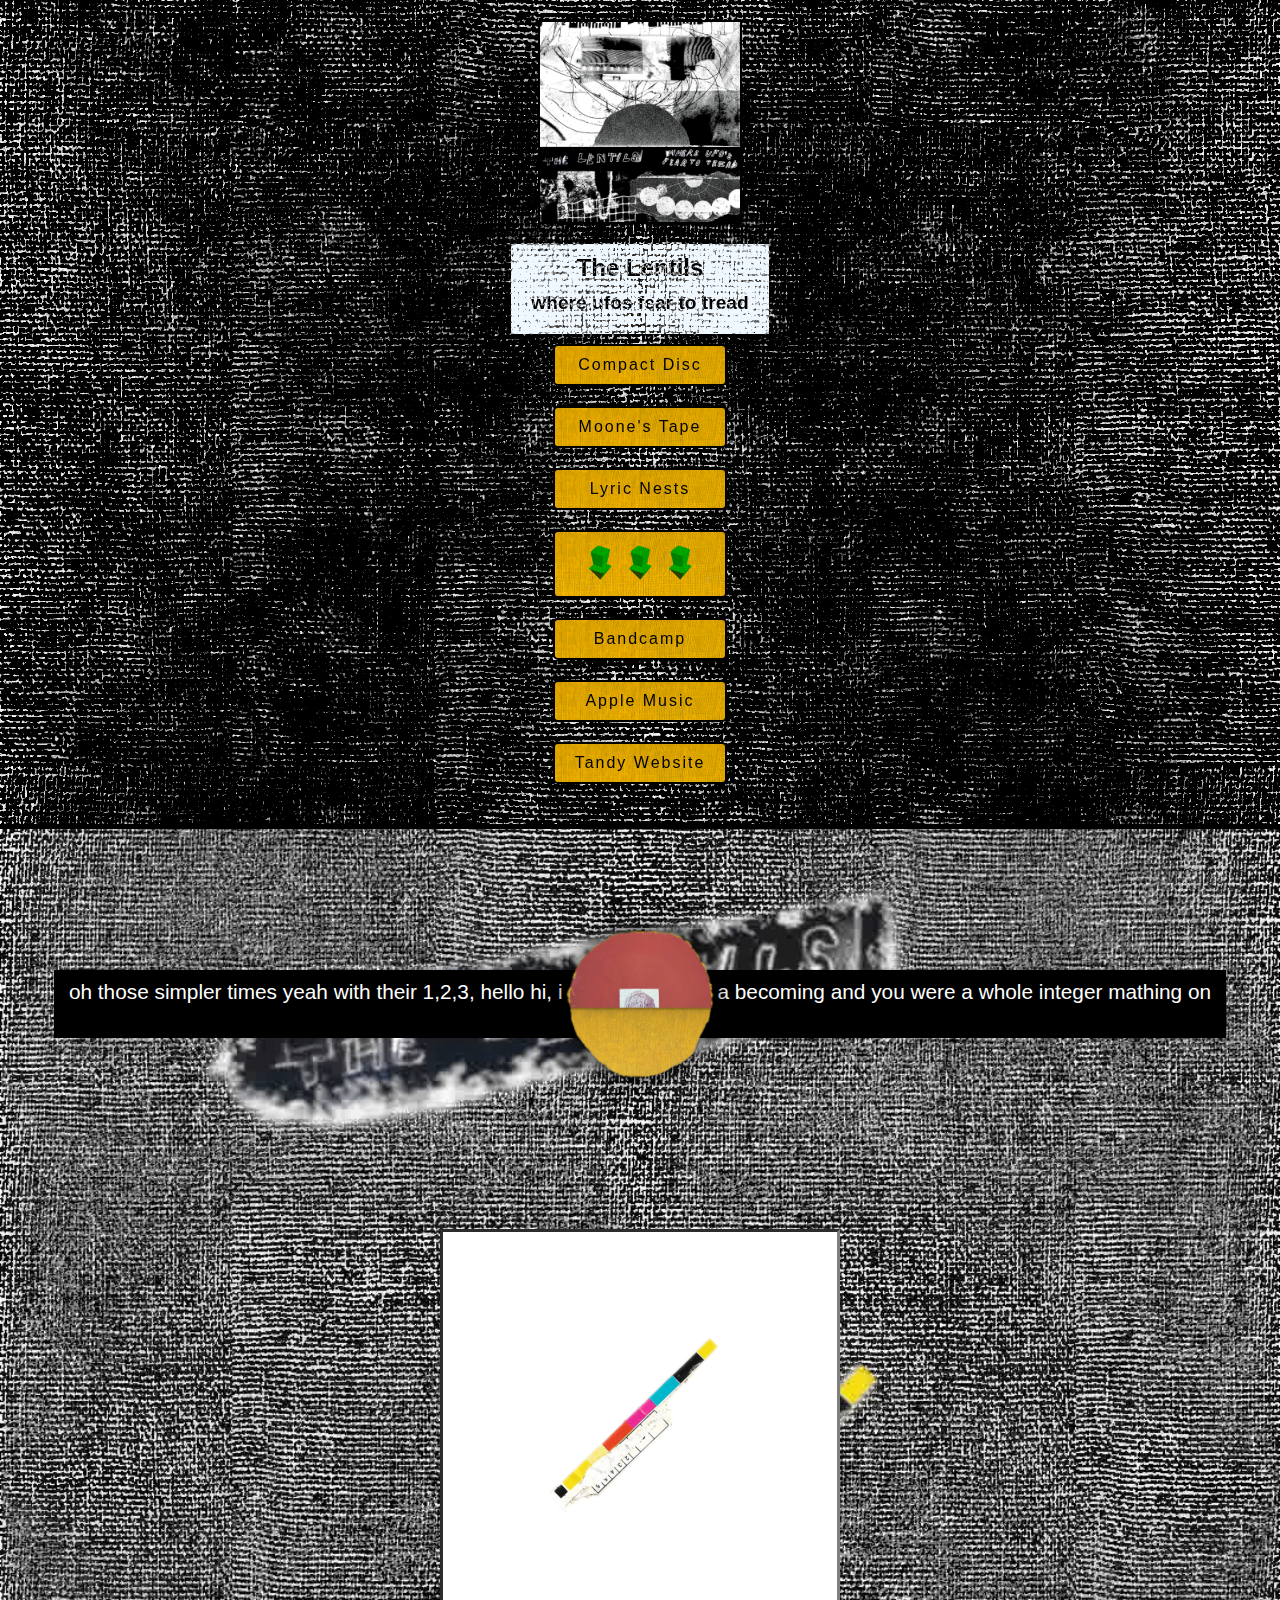
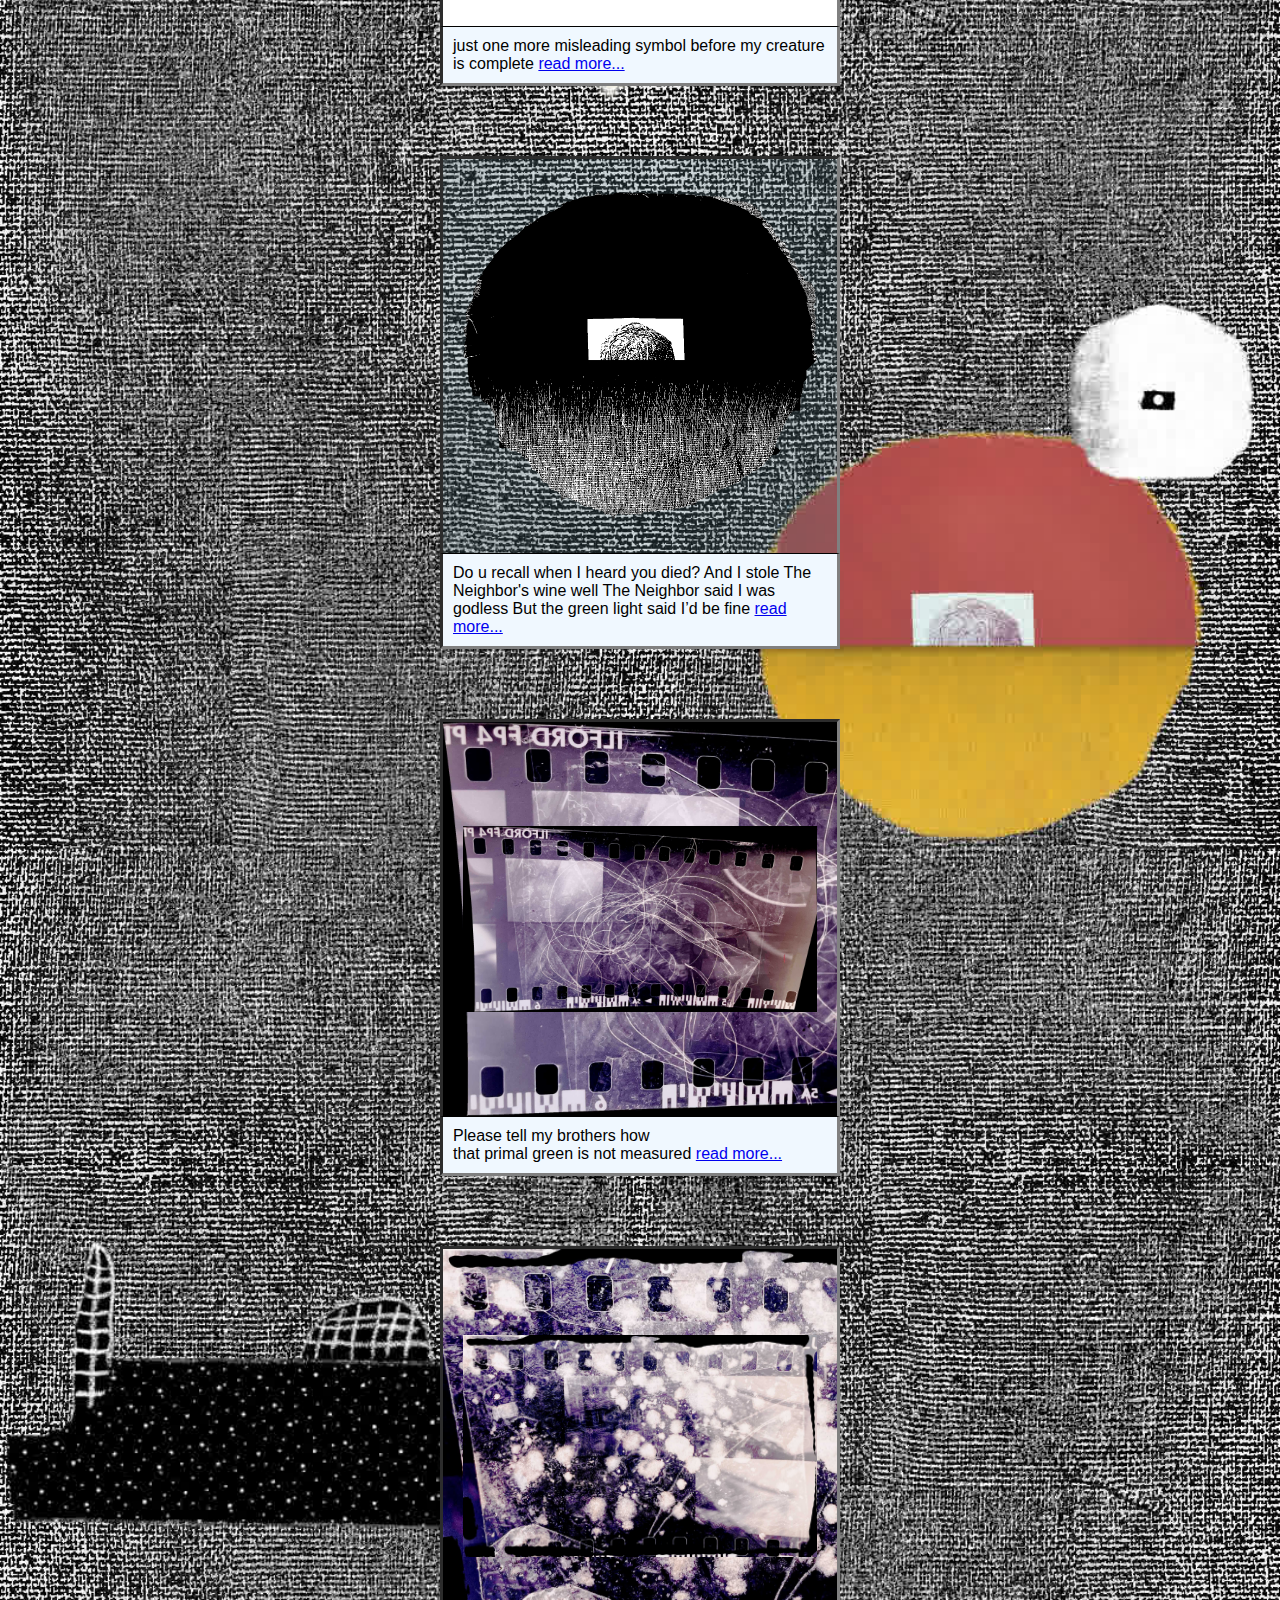
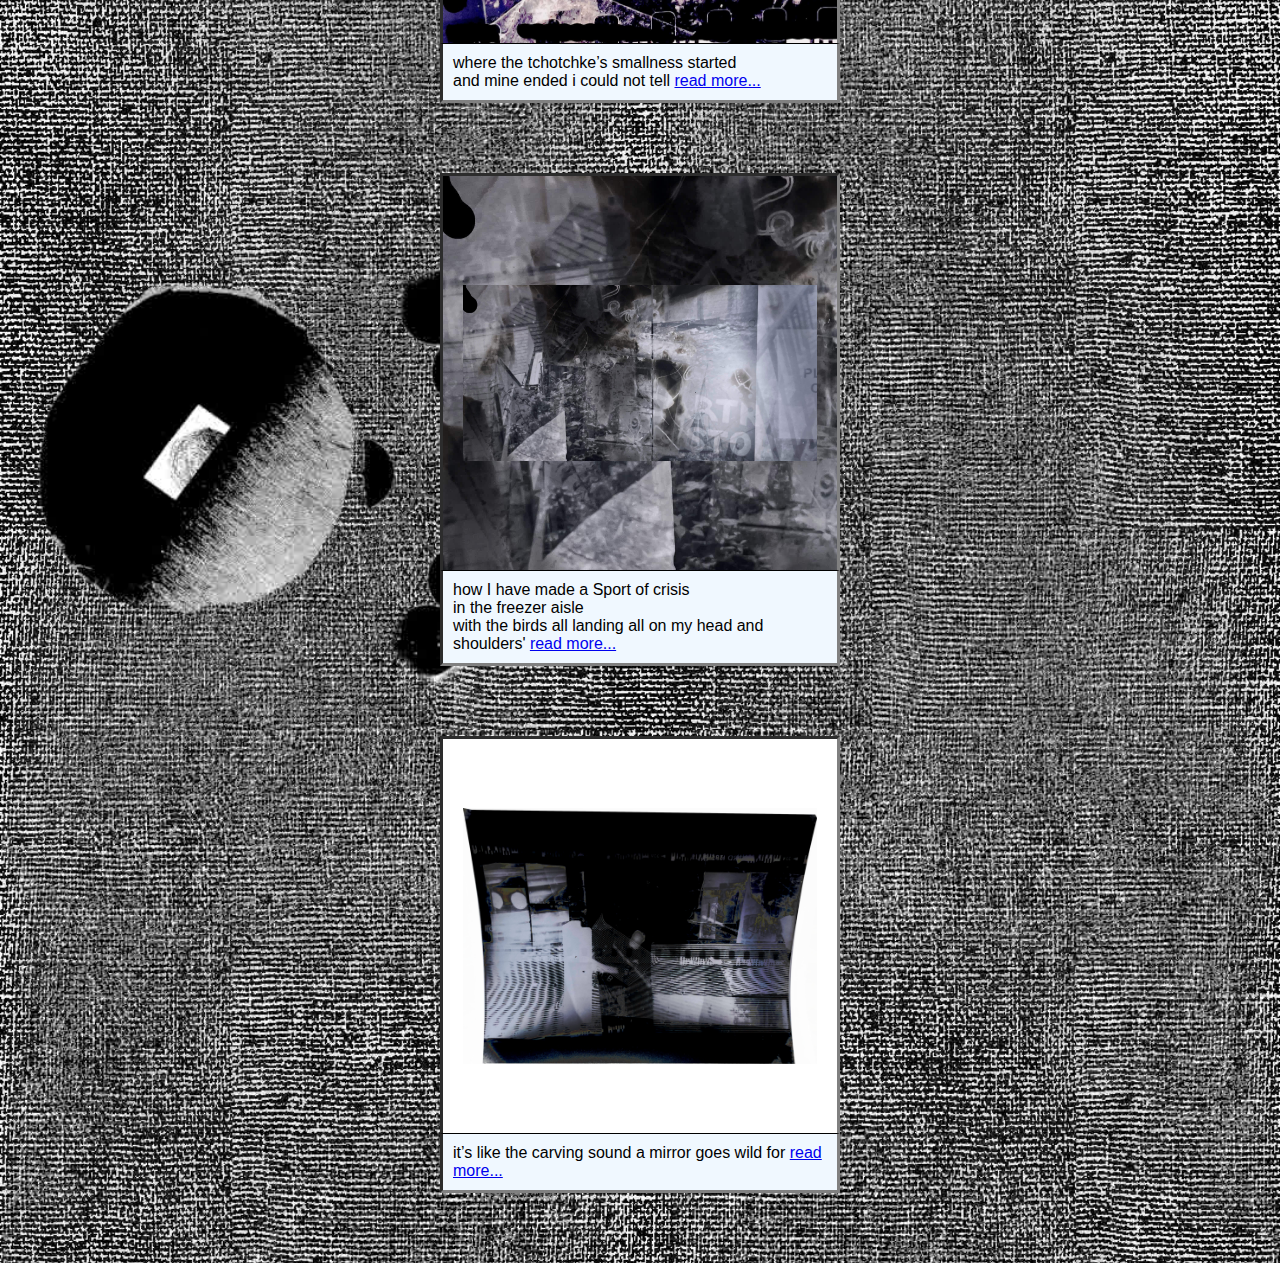
<file: index.html>
<!DOCTYPE html>
<html lang="en">
<head>
    <meta charset="UTF-8">
    <meta name="viewport" content="width=device-width, initial-scale=1.0">
    <title>where ufos fear to tread</title>
    <link rel="stylesheet" href="index.css">
</head>
<body>
    <main>
        <img class="album-cover" src="assets/images/cover.jpg" alt="Tandy Linx">
        <div class="title-wrapper">
            <div class="titles">
                <div class="blend-shield">
                    <h1 class="title">The Lentils</h1>
                    <h2 class="album-name">where ufos fear to tread</h2>
                </div>
            </div>
        </div>
        <a class="tandylinx-button" href="https://tandy.bandcamp.com/album/where-ufos-fear-to-tread">Compact Disc</a>
        <a class="tandylinx-button" href="https://moonerecords.com/product/where-ufos-fear-to-tread/">Moone's Tape</a>
        <a class="tandylinx-button" href="#nestTop">Lyric Nests</a>
        <a class="tandylinx-button" href="#nestTop"><img src="./assets/images/arrowdown.gif" width="40px"><img src="./assets/images/arrowdown.gif" width="40px"><img src="./assets/images/arrowdown.gif" width="40px"></a>
        <a class="tandylinx-button" href="https://thelentils.bandcamp.com/album/where-ufos-fear-to-tread">Bandcamp</a>
        <a class="tandylinx-button" href="https://music.apple.com/us/album/where-ufos-fear-to-tread/1766721799">Apple Music</a>
        <a class="tandylinx-button" href="https://pcotandy.org">Tandy Website</a>
    </main>

    <div class="nest-container" id="nestTop">
        <span class="lyric behind">oh those simpler times
            yeah with their 1,2,3, hello
            hi, i am a fraction of a becoming
            and you were a whole integer
            mathing on me
           </span>
        <a href="./one.html"><img class="circle" src="assets/images/circle.png" alt="lyric nest one"></a>
    </div>
    <div class="nest-container wiki">
        <div class="nest-image">
            <img class="colormark" src="assets/images/colormark.png" alt="lyric nest four">
        </div>
        <span class="wiki-description">just one more misleading symbol before my creature is complete <a href="./four.html">read more...</a></span>
    </div>
    <div class="nest-container wiki">
        <div class="nest-image" style="background-color: #4b707e3d;">
            <img class="bw-circle" src="assets/images/blackCircle.png" alt="lyric nest two">
        </div>
        <span class="wiki-description">Do u recall when I heard you died?
            And I stole The Neighbor's wine
            well The Neighbor said I was godless
            But the green light said I’d be fine <a href="./three.html">read more...</a></span>
    </div>
    <div class="nest-container wiki">
        <div class="nest-image three">
            <img class="bw-circle" src="assets/images/Nest 3.jpg" alt="lyric nest three">
        </div>
        <!-- green marker -->
        <span class="wiki-description">Please tell my brothers how <br>
            that primal green is not measured <a href="./five.html">read more...</a></span>
    </div>
    <div class="nest-container wiki">
        <div class="nest-image four">
            <img class="bw-circle" src="assets/images/Nest 4.jpg" alt="lyric nest six">
        </div>
        <!-- Death of Tschcoscke -->
        <span class="wiki-description">where the tchotchke’s smallness started <br>
            and mine ended i could not tell <a href="./six.html">read more...</a></span>
    </div>
    <div class="nest-container wiki">
        <div class="nest-image five">
            <img class="bw-circle" src="assets/images/Nest 5.jpg" alt="lyric nest five">
        </div>
        <!-- what i owe the bird in the freezer aisle -->
        <span class="wiki-description">how I have made a Sport of crisis<br>
            in the freezer aisle<br>
            with the birds all landing all on my head and shoulders' <a href="./eight.html">read more...</a></span>
    </div>
    <div class="nest-container wiki">
        <div class="nest-image six">
            <img class="bw-circle" src="assets/images/Nest 6 ALT.jpg" alt="lyric nest six">
        </div>
        <!-- foul weather friend -->
        <span class="wiki-description">it’s like the carving sound
            a mirror goes wild for <a href="./nine.html">read more...</a></span>
    </div>
</body>
</html>
</file>
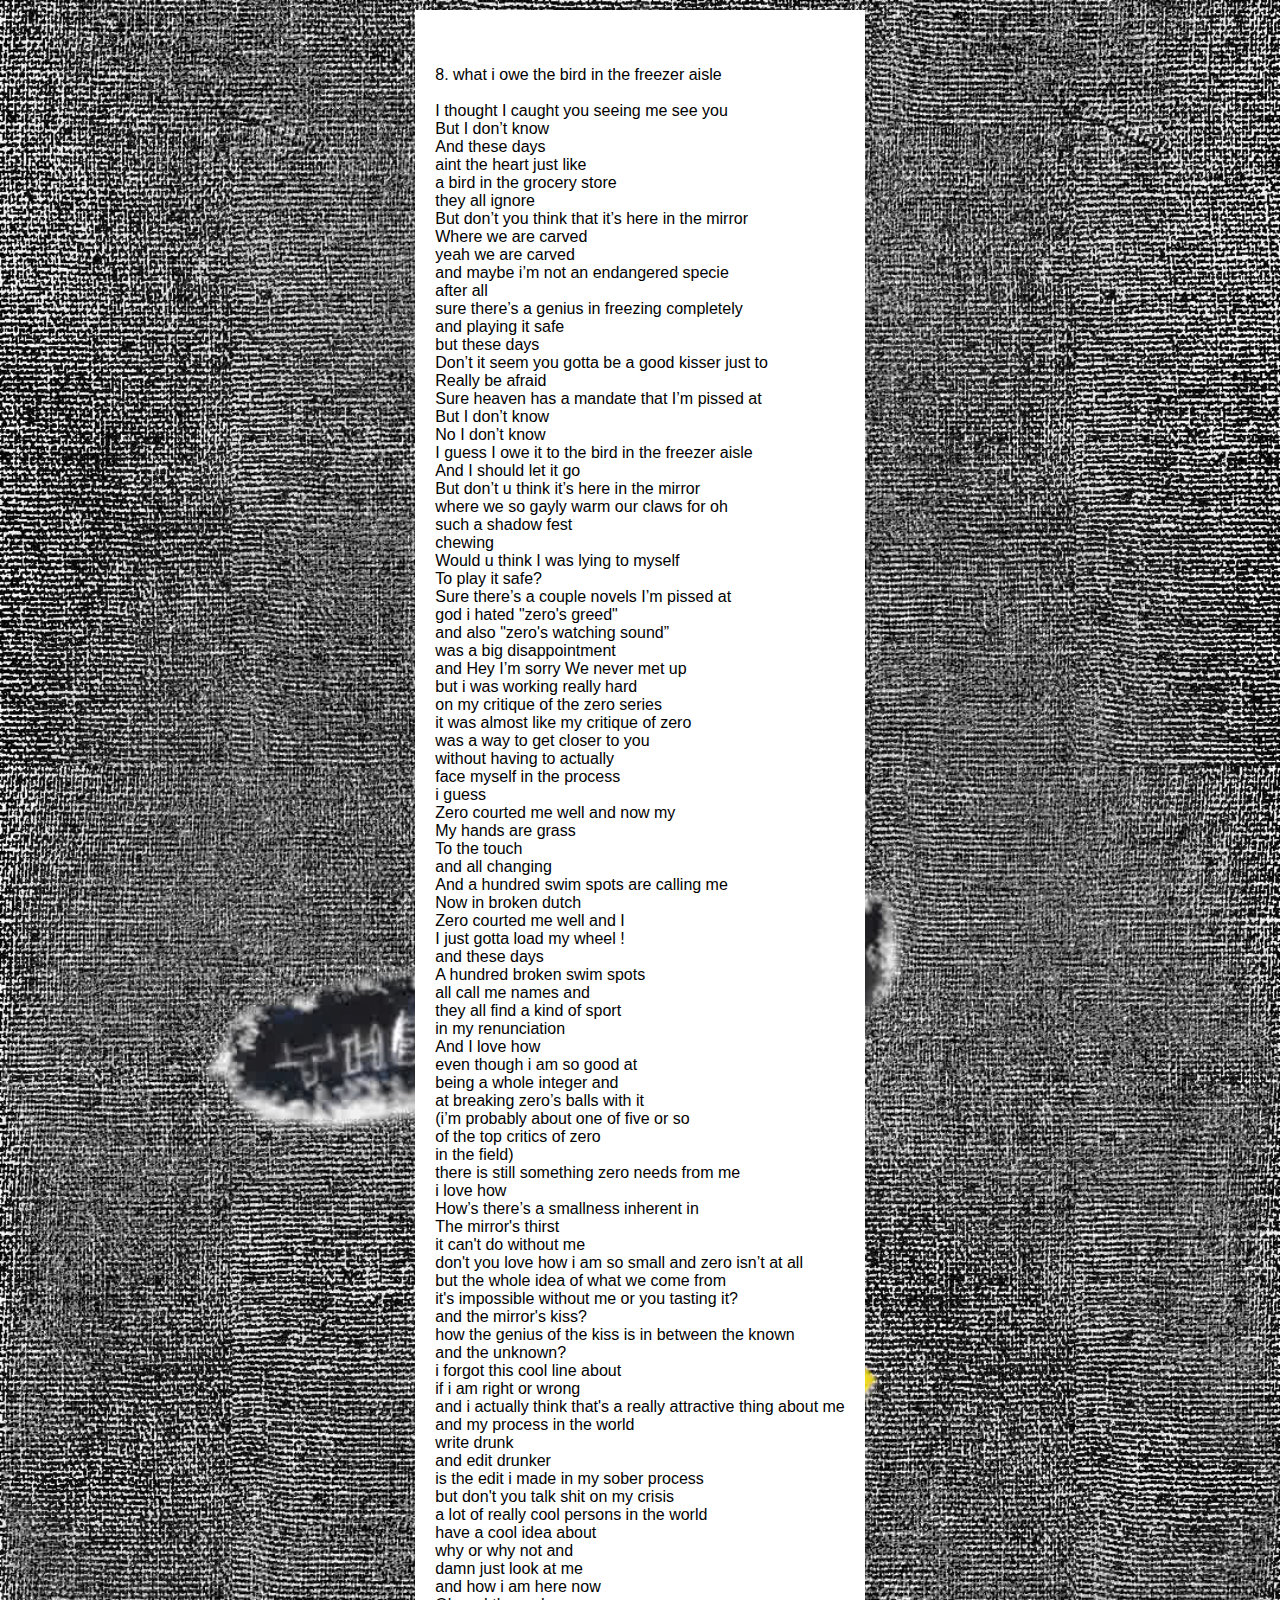
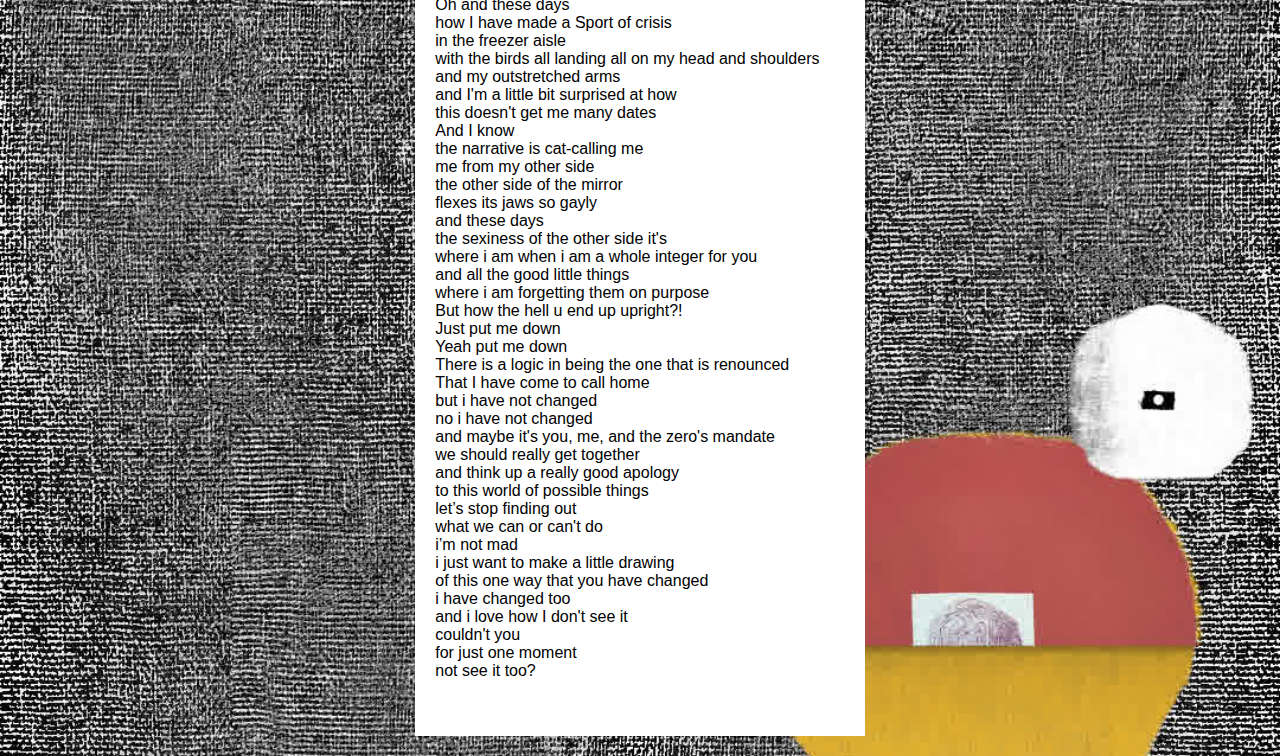
<file: eight.html>
<!DOCTYPE html>
<html lang="en">

<head>
    <meta charset="UTF-8">
    <meta name="viewport" content="width=device-width, initial-scale=1.0">
    <title>five</title>
    <link rel="stylesheet" href="./index.css">
</head>

<body>
    <div class="lyric-sheet">
        <span>
8. what i owe the bird in the freezer aisle

I thought I caught you seeing me see you
But I don’t know
And these days
aint the heart just like
a bird in the grocery store
they all ignore
But don’t you think that it’s here in the mirror
Where we are carved
yeah we are carved
and maybe i’m not an endangered specie
after all
sure there’s a genius in freezing completely
and playing it safe
but these days
Don’t it seem you gotta be a good kisser just to
Really be afraid
Sure heaven has a mandate that I’m pissed at
But I don’t know
No I don’t know
I guess I owe it to the bird in the freezer aisle
And I should let it go
But don’t u think it’s here in the mirror
where we so gayly warm our claws for oh
such a shadow fest
chewing
Would u think I was lying to myself
To play it safe?
Sure there’s a couple novels I’m pissed at
god i hated "zero's greed"
and also "zero's watching sound”
was a big disappointment
and Hey I’m sorry We never met up
but i was working really hard
on my critique of the zero series
it was almost like my critique of zero
was a way to get closer to you
without having to actually
face myself in the process
i guess
Zero courted me well and now my
My hands are grass
To the touch
and all changing
And a hundred swim spots are calling me
Now in broken dutch
Zero courted me well and I
I just gotta load my wheel !
and these days
A hundred broken swim spots
all call me names and
they all find a kind of sport
in my renunciation
And I love how
even though i am so good at
being a whole integer and
at breaking zero’s balls with it
(i’m probably about one of five or so
of the top critics of zero
in the field)
there is still something zero needs from me
i love how
How’s there’s a smallness inherent in
The mirror's thirst
it can't do without me
don't you love how i am so small and zero isn’t at all
but the whole idea of what we come from
it's impossible without me or you tasting it?
and the mirror's kiss?
how the genius of the kiss is in between the known
and the unknown?
i forgot this cool line about
if i am right or wrong
and i actually think that's a really attractive thing about me
and my process in the world
write drunk
and edit drunker
is the edit i made in my sober process
but don't you talk shit on my crisis
a lot of really cool persons in the world
have a cool idea about
why or why not and
damn just look at me
and how i am here now
Oh and these days
how I have made a Sport of crisis
in the freezer aisle
with the birds all landing all on my head and shoulders
and my outstretched arms
and I'm a little bit surprised at how
this doesn't get me many dates
And I know
the narrative is cat-calling me
me from my other side
the other side of the mirror
flexes its jaws so gayly
and these days
the sexiness of the other side it's
where i am when i am a whole integer for you
and all the good little things
where i am forgetting them on purpose
But how the hell u end up upright?!
Just put me down
Yeah put me down
There is a logic in being the one that is renounced
That I have come to call home
but i have not changed
no i have not changed
and maybe it's you, me, and the zero's mandate
we should really get together
and think up a really good apology
to this world of possible things
let’s stop finding out
what we can or can't do
i’m not mad
i just want to make a little drawing
of this one way that you have changed
i have changed too
and i love how I don't see it
couldn't you
for just one moment
not see it too?
        </span>
    </div>

</body>

</html>
</file>
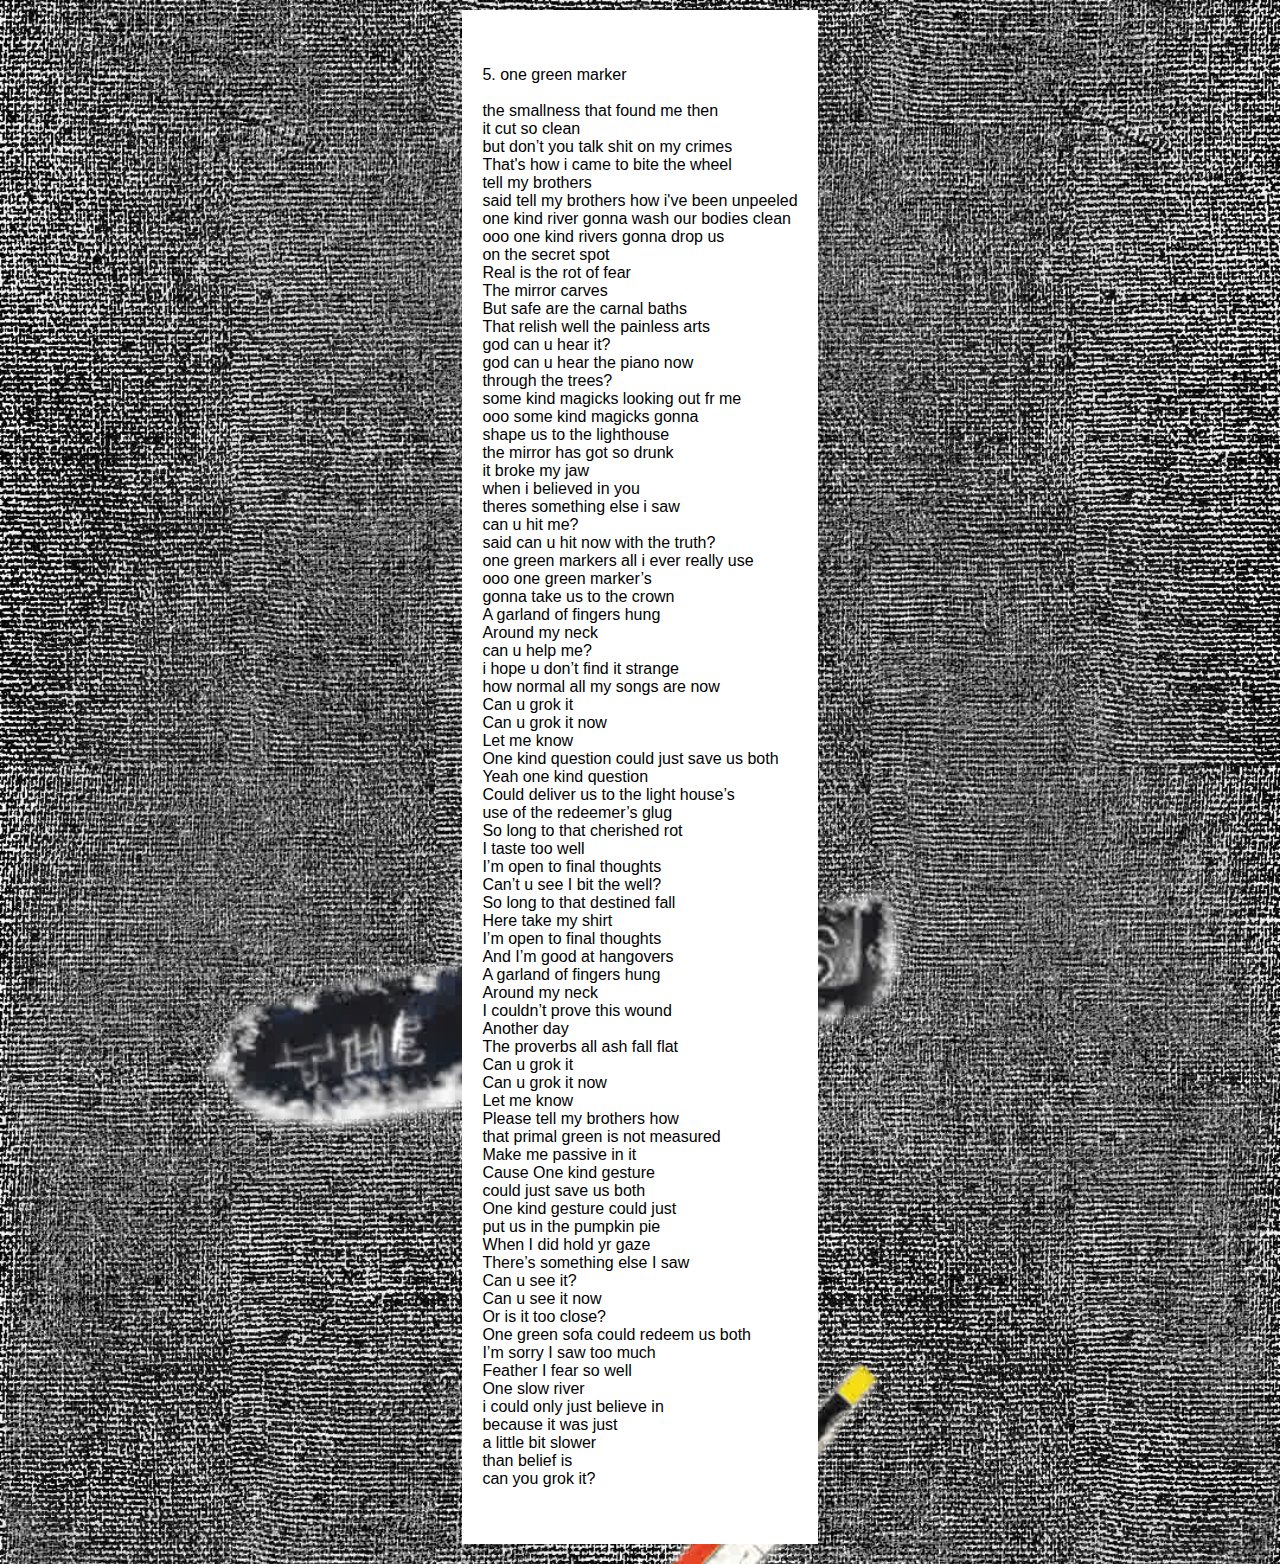
<file: five.html>
<!DOCTYPE html>
<html lang="en">

<head>
    <meta charset="UTF-8">
    <meta name="viewport" content="width=device-width, initial-scale=1.0">
    <title>five</title>
    <link rel="stylesheet" href="./index.css">
</head>

<body>
    <div class="lyric-sheet">
        <span>
5. one green marker

the smallness that found me then
it cut so clean
but don’t you talk shit on my crimes
That's how i came to bite the wheel
tell my brothers
said tell my brothers how i've been unpeeled
one kind river gonna wash our bodies clean
ooo one kind rivers gonna drop us
on the secret spot
Real is the rot of fear
The mirror carves
But safe are the carnal baths
That relish well the painless arts
god can u hear it?
god can u hear the piano now
through the trees?
some kind magicks looking out fr me
ooo some kind magicks gonna
shape us to the lighthouse
the mirror has got so drunk
it broke my jaw
when i believed in you
theres something else i saw
can u hit me?
said can u hit now with the truth?
one green markers all i ever really use
ooo one green marker’s
gonna take us to the crown
A garland of fingers hung
Around my neck
can u help me?
i hope u don’t find it strange
how normal all my songs are now
Can u grok it
Can u grok it now
Let me know
One kind question could just save us both
Yeah one kind question
Could deliver us to the light house’s
use of the redeemer’s glug
So long to that cherished rot
I taste too well
I’m open to final thoughts
Can’t u see I bit the well?
So long to that destined fall
Here take my shirt
I’m open to final thoughts
And I’m good at hangovers
A garland of fingers hung
Around my neck
I couldn’t prove this wound
Another day
The proverbs all ash fall flat
Can u grok it
Can u grok it now
Let me know
Please tell my brothers how
that primal green is not measured
Make me passive in it
Cause One kind gesture
could just save us both
One kind gesture could just
put us in the pumpkin pie
When I did hold yr gaze
There’s something else I saw
Can u see it?
Can u see it now
Or is it too close?
One green sofa could redeem us both
I’m sorry I saw too much
Feather I fear so well
One slow river
i could only just believe in
because it was just
a little bit slower
than belief is
can you grok it?
        </span>
    </div>

</body>

</html>
</file>
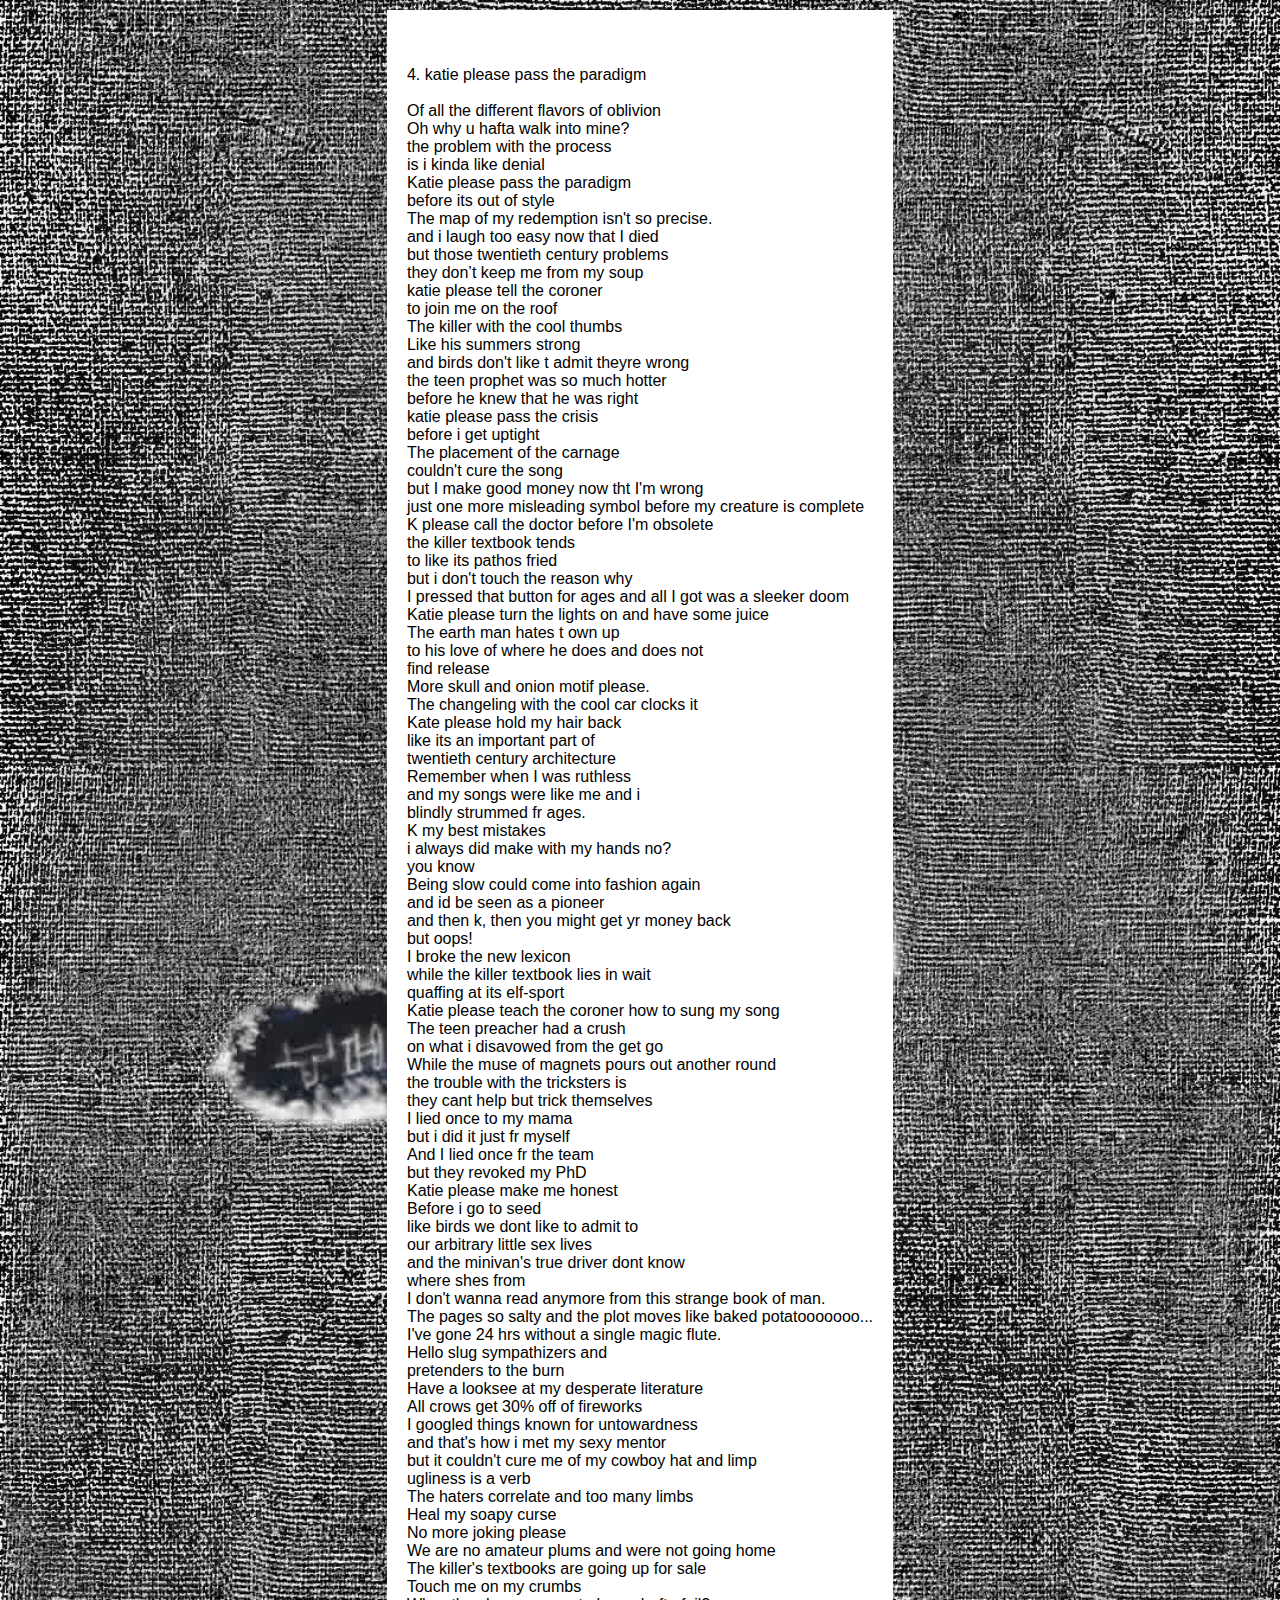
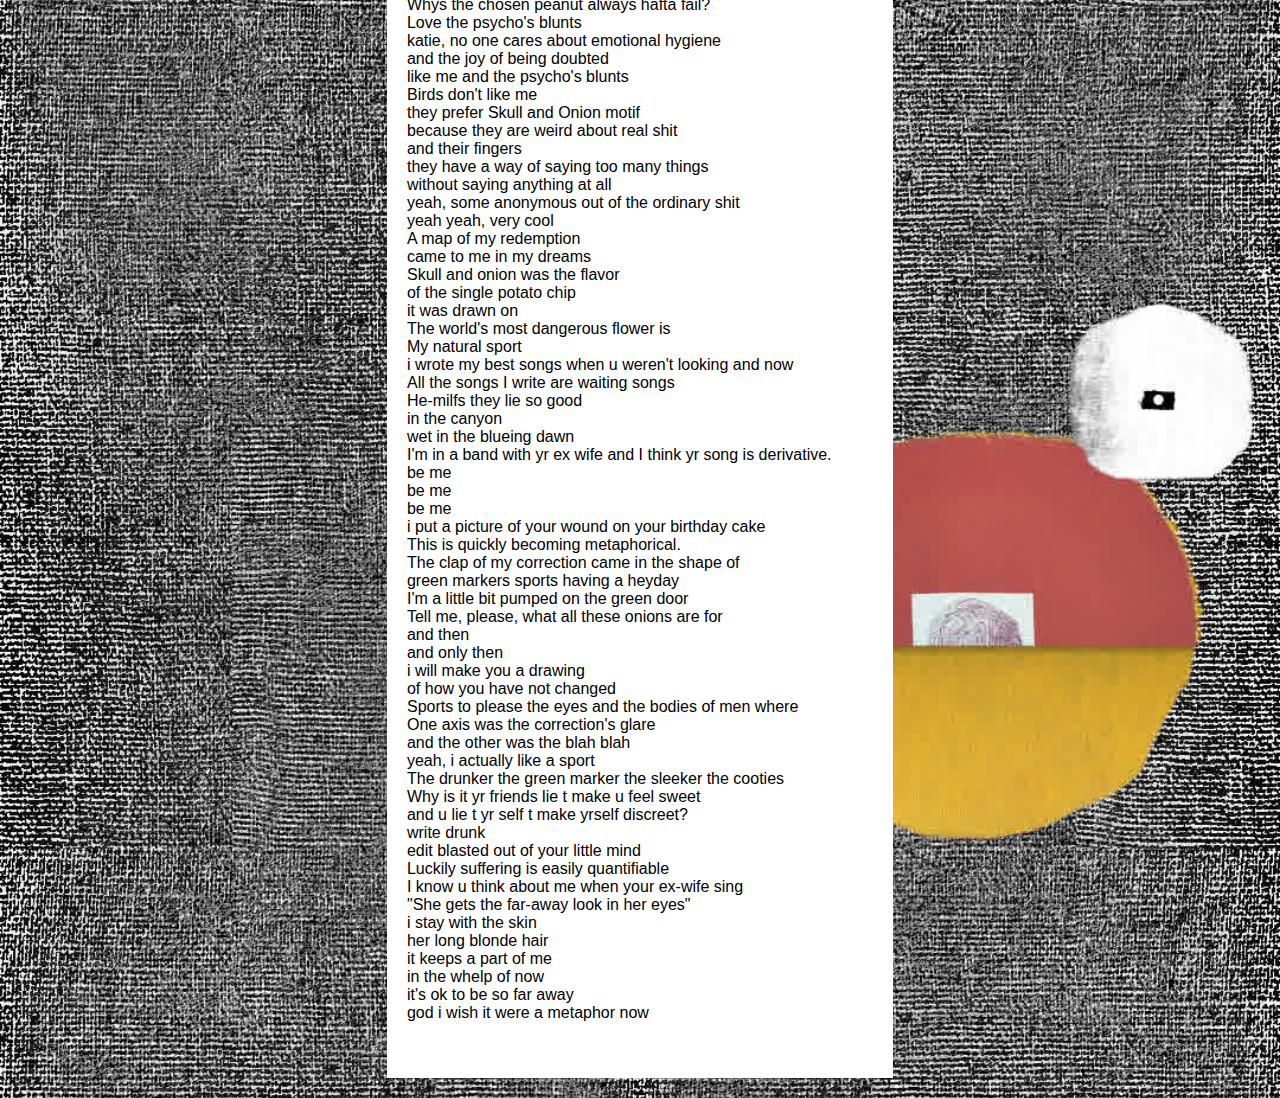
<file: four.html>
<!DOCTYPE html>
<html lang="en">

<head>
    <meta charset="UTF-8">
    <meta name="viewport" content="width=device-width, initial-scale=1.0">
    <title>four</title>
    <link rel="stylesheet" href="./index.css">
</head>

<body>
    <div class="lyric-sheet">
        <span>
4. katie please pass the paradigm

Of all the different flavors of oblivion
Oh why u hafta walk into mine?
the problem with the process
is i kinda like denial
Katie please pass the paradigm
before its out of style
The map of my redemption isn't so precise.
and i laugh too easy now that I died
but those twentieth century problems
they don’t keep me from my soup
katie please tell the coroner
to join me on the roof
The killer with the cool thumbs
Like his summers strong
and birds don't like t admit theyre wrong
the teen prophet was so much hotter
before he knew that he was right
katie please pass the crisis
before i get uptight
The placement of the carnage
couldn't cure the song
but I make good money now tht I'm wrong
just one more misleading symbol before my creature is complete
K please call the doctor before I'm obsolete
the killer textbook tends
to like its pathos fried
but i don't touch the reason why
I pressed that button for ages and all I got was a sleeker doom
Katie please turn the lights on and have some juice
The earth man hates t own up
to his love of where he does and does not
find release
More skull and onion motif please.
The changeling with the cool car clocks it
Kate please hold my hair back
like its an important part of
twentieth century architecture
Remember when I was ruthless
and my songs were like me and i
blindly strummed fr ages.
K my best mistakes
i always did make with my hands no?
you know
Being slow could come into fashion again
and id be seen as a pioneer
and then k, then you might get yr money back
but oops!
I broke the new lexicon
while the killer textbook lies in wait
quaffing at its elf-sport
Katie please teach the coroner how to sung my song
The teen preacher had a crush
on what i disavowed from the get go
While the muse of magnets pours out another round
the trouble with the tricksters is
they cant help but trick themselves
I lied once to my mama
but i did it just fr myself
And I lied once fr the team
but they revoked my PhD
Katie please make me honest
Before i go to seed
like birds we dont like to admit to
our arbitrary little sex lives
and the minivan's true driver dont know
where shes from
I don't wanna read anymore from this strange book of man.
The pages so salty and the plot moves like baked potatooooooo...
I've gone 24 hrs without a single magic flute.
Hello slug sympathizers and
pretenders to the burn
Have a looksee at my desperate literature
All crows get 30% off of fireworks
I googled things known for untowardness
and that's how i met my sexy mentor
but it couldn't cure me of my cowboy hat and limp
ugliness is a verb
The haters correlate and too many limbs
Heal my soapy curse
No more joking please
We are no amateur plums and were not going home
The killer's textbooks are going up for sale
Touch me on my crumbs
Whys the chosen peanut always hafta fail?
Love the psycho's blunts
katie, no one cares about emotional hygiene
and the joy of being doubted
like me and the psycho's blunts
Birds don't like me
they prefer Skull and Onion motif
because they are weird about real shit
and their fingers
they have a way of saying too many things
without saying anything at all
yeah, some anonymous out of the ordinary shit
yeah yeah, very cool
A map of my redemption
came to me in my dreams
Skull and onion was the flavor
of the single potato chip
it was drawn on
The world's most dangerous flower is
My natural sport
i wrote my best songs when u weren't looking and now
All the songs I write are waiting songs
He-milfs they lie so good
in the canyon
wet in the blueing dawn
I'm in a band with yr ex wife and I think yr song is derivative.
be me
be me
be me
i put a picture of your wound on your birthday cake
This is quickly becoming metaphorical.
The clap of my correction came in the shape of
green markers sports having a heyday
I'm a little bit pumped on the green door
Tell me, please, what all these onions are for
and then
and only then
i will make you a drawing
of how you have not changed
Sports to please the eyes and the bodies of men where
One axis was the correction's glare
and the other was the blah blah
yeah, i actually like a sport
The drunker the green marker the sleeker the cooties
Why is it yr friends lie t make u feel sweet
and u lie t yr self t make yrself discreet?
write drunk
edit blasted out of your little mind
Luckily suffering is easily quantifiable
I know u think about me when your ex-wife sing
"She gets the far-away look in her eyes"
i stay with the skin
her long blonde hair
it keeps a part of me
in the whelp of now
it's ok to be so far away
god i wish it were a metaphor now
        </span>
    </div>

</body>

</html>
</file>
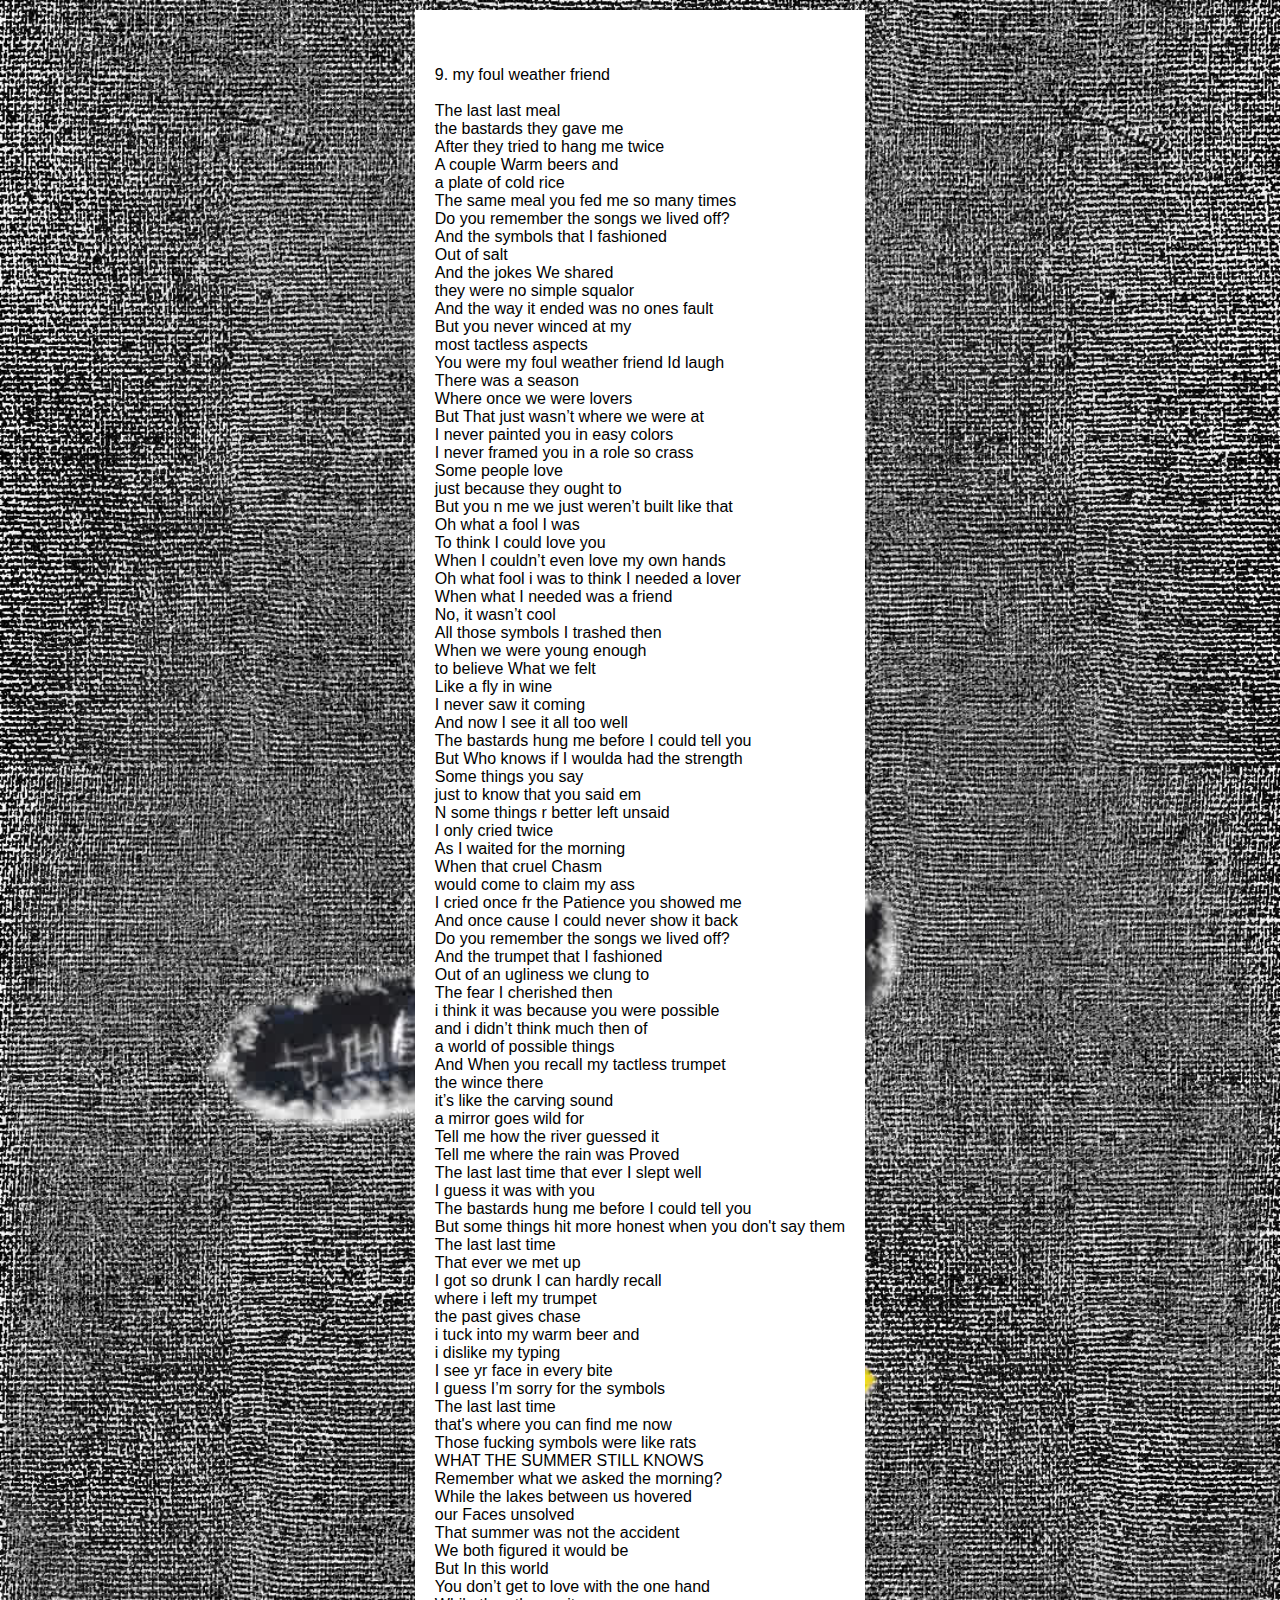
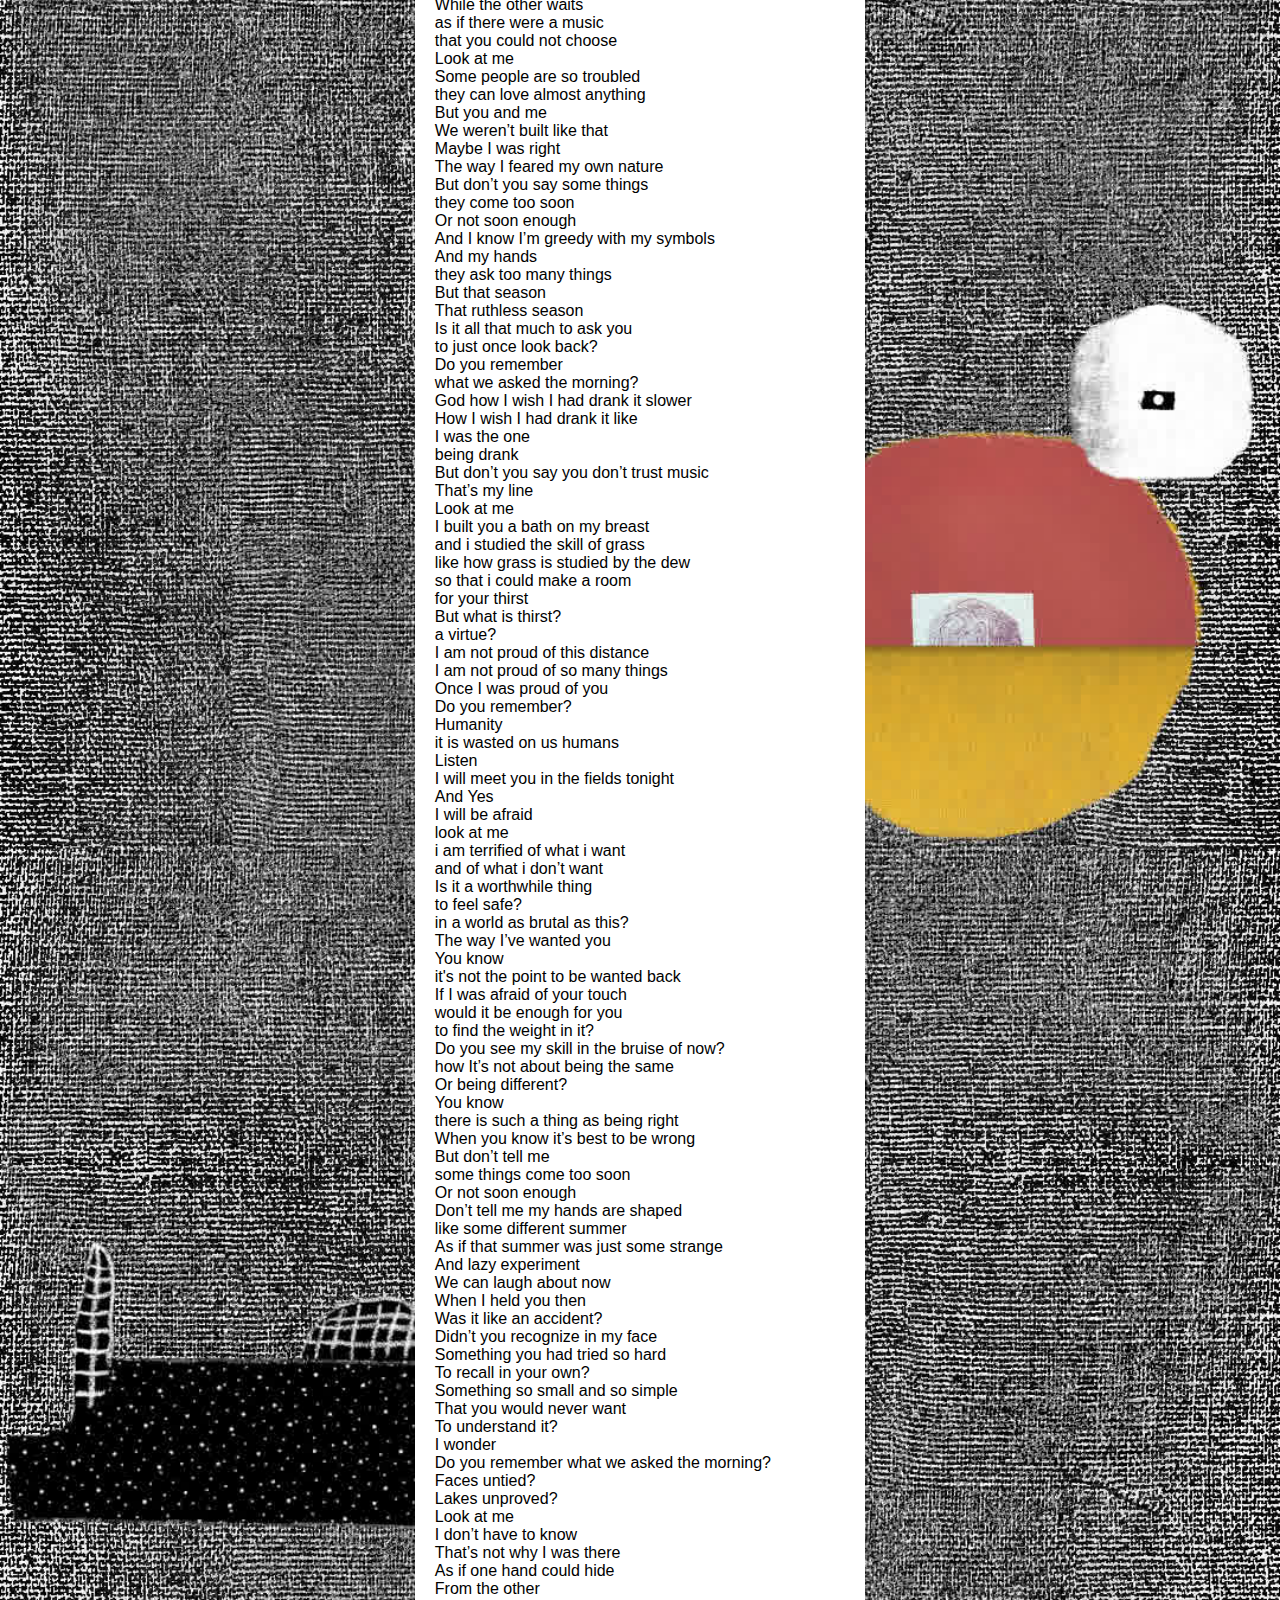
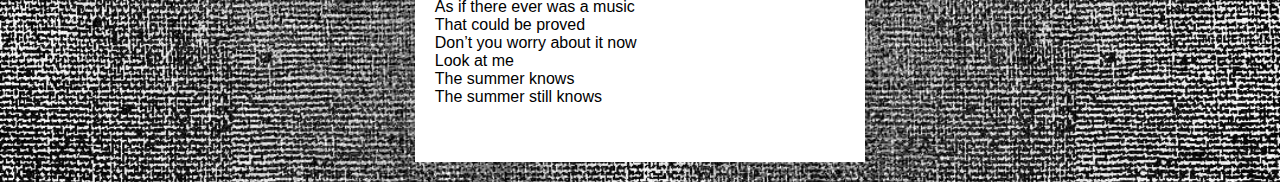
<file: nine.html>
<!DOCTYPE html>
<html lang="en">

<head>
    <meta charset="UTF-8">
    <meta name="viewport" content="width=device-width, initial-scale=1.0">
    <title>one</title>
    <link rel="stylesheet" href="./index.css">
</head>

<body>
    <div class="lyric-sheet">
        <span>
9. my foul weather friend

The last last meal
the bastards they gave me
After they tried to hang me twice
A couple Warm beers and
a plate of cold rice
The same meal you fed me so many times
Do you remember the songs we lived off?
And the symbols that I fashioned
Out of salt
And the jokes We shared
they were no simple squalor
And the way it ended was no ones fault
But you never winced at my
most tactless aspects
You were my foul weather friend Id laugh
There was a season
Where once we were lovers
But That just wasn’t where we were at
I never painted you in easy colors
I never framed you in a role so crass
Some people love
just because they ought to
But you n me we just weren’t built like that
Oh what a fool I was
To think I could love you
When I couldn’t even love my own hands
Oh what fool i was to think I needed a lover
When what I needed was a friend
No, it wasn’t cool
All those symbols I trashed then
When we were young enough
to believe What we felt
Like a fly in wine
I never saw it coming
And now I see it all too well
The bastards hung me before I could tell you
But Who knows if I woulda had the strength
Some things you say
just to know that you said em
N some things r better left unsaid
I only cried twice
As I waited for the morning
When that cruel Chasm
would come to claim my ass
I cried once fr the Patience you showed me
And once cause I could never show it back
Do you remember the songs we lived off?
And the trumpet that I fashioned
Out of an ugliness we clung to
The fear I cherished then
i think it was because you were possible
and i didn’t think much then of
a world of possible things
And When you recall my tactless trumpet
the wince there
it’s like the carving sound
a mirror goes wild for
Tell me how the river guessed it
Tell me where the rain was Proved
The last last time that ever I slept well
I guess it was with you
The bastards hung me before I could tell you
But some things hit more honest when you don't say them
The last last time
That ever we met up
I got so drunk I can hardly recall
where i left my trumpet
the past gives chase
i tuck into my warm beer and
i dislike my typing
I see yr face in every bite
I guess I’m sorry for the symbols
The last last time
that's where you can find me now
Those fucking symbols were like rats
WHAT THE SUMMER STILL KNOWS
Remember what we asked the morning?
While the lakes between us hovered
our Faces unsolved
That summer was not the accident
We both figured it would be
But In this world
You don’t get to love with the one hand
While the other waits
as if there were a music
that you could not choose
Look at me
Some people are so troubled
they can love almost anything
But you and me
We weren’t built like that
Maybe I was right
The way I feared my own nature
But don’t you say some things
they come too soon
Or not soon enough
And I know I’m greedy with my symbols
And my hands
they ask too many things
But that season
That ruthless season
Is it all that much to ask you
to just once look back?
Do you remember
what we asked the morning?
God how I wish I had drank it slower
How I wish I had drank it like
I was the one
being drank
But don’t you say you don’t trust music
That’s my line
Look at me
I built you a bath on my breast
and i studied the skill of grass
like how grass is studied by the dew
so that i could make a room
for your thirst
But what is thirst?
a virtue?
I am not proud of this distance
I am not proud of so many things
Once I was proud of you
Do you remember?
Humanity
it is wasted on us humans
Listen
I will meet you in the fields tonight
And Yes
I will be afraid
look at me
i am terrified of what i want
and of what i don’t want
Is it a worthwhile thing
to feel safe?
in a world as brutal as this?
The way I’ve wanted you
You know
it's not the point to be wanted back
If I was afraid of your touch
would it be enough for you
to find the weight in it?
Do you see my skill in the bruise of now?
how It’s not about being the same
Or being different?
You know
there is such a thing as being right
When you know it’s best to be wrong
But don’t tell me
some things come too soon
Or not soon enough
Don’t tell me my hands are shaped
like some different summer
As if that summer was just some strange
And lazy experiment
We can laugh about now
When I held you then
Was it like an accident?
Didn’t you recognize in my face
Something you had tried so hard
To recall in your own?
Something so small and so simple
That you would never want
To understand it?
I wonder
Do you remember what we asked the morning?
Faces untied?
Lakes unproved?
Look at me
I don’t have to know
That’s not why I was there
As if one hand could hide
From the other
As if there ever was a music
That could be proved
Don’t you worry about it now
Look at me
The summer knows
The summer still knows
        </span>
    </div>

</body>

</html>
</file>
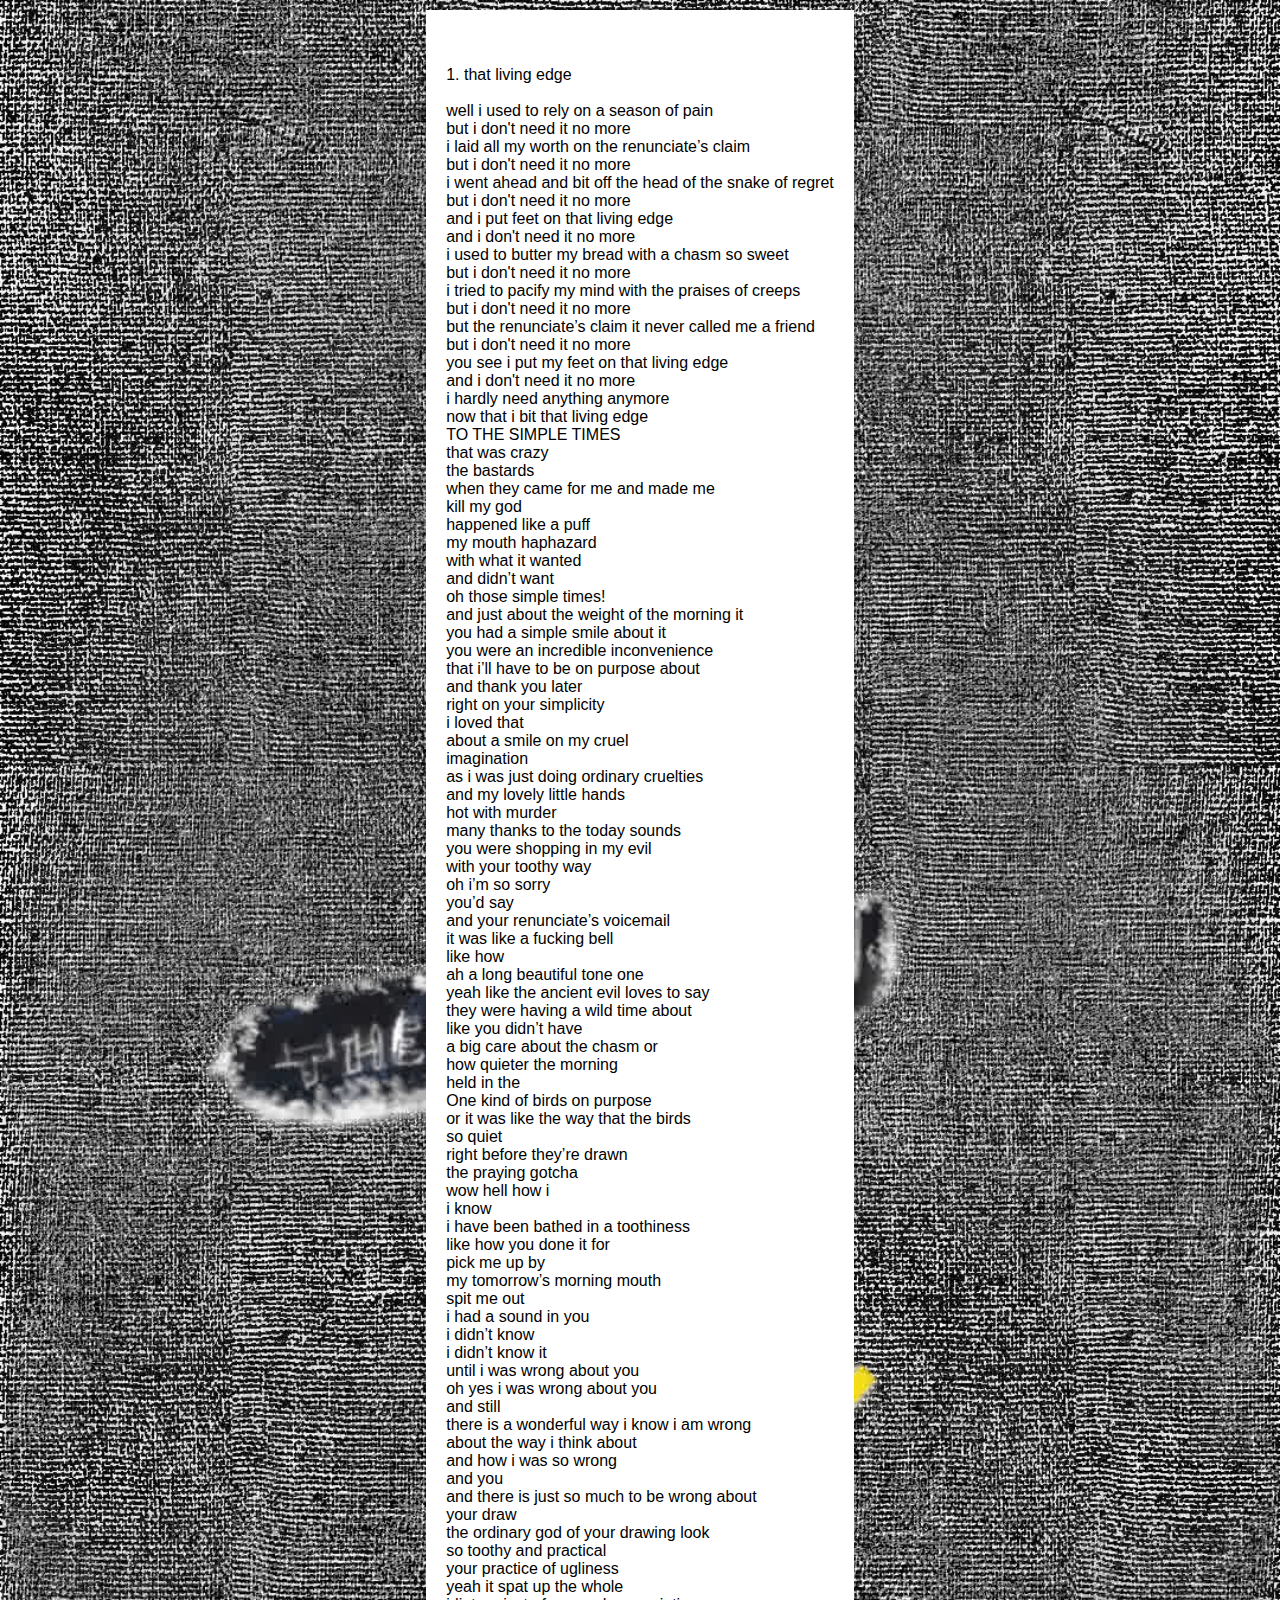
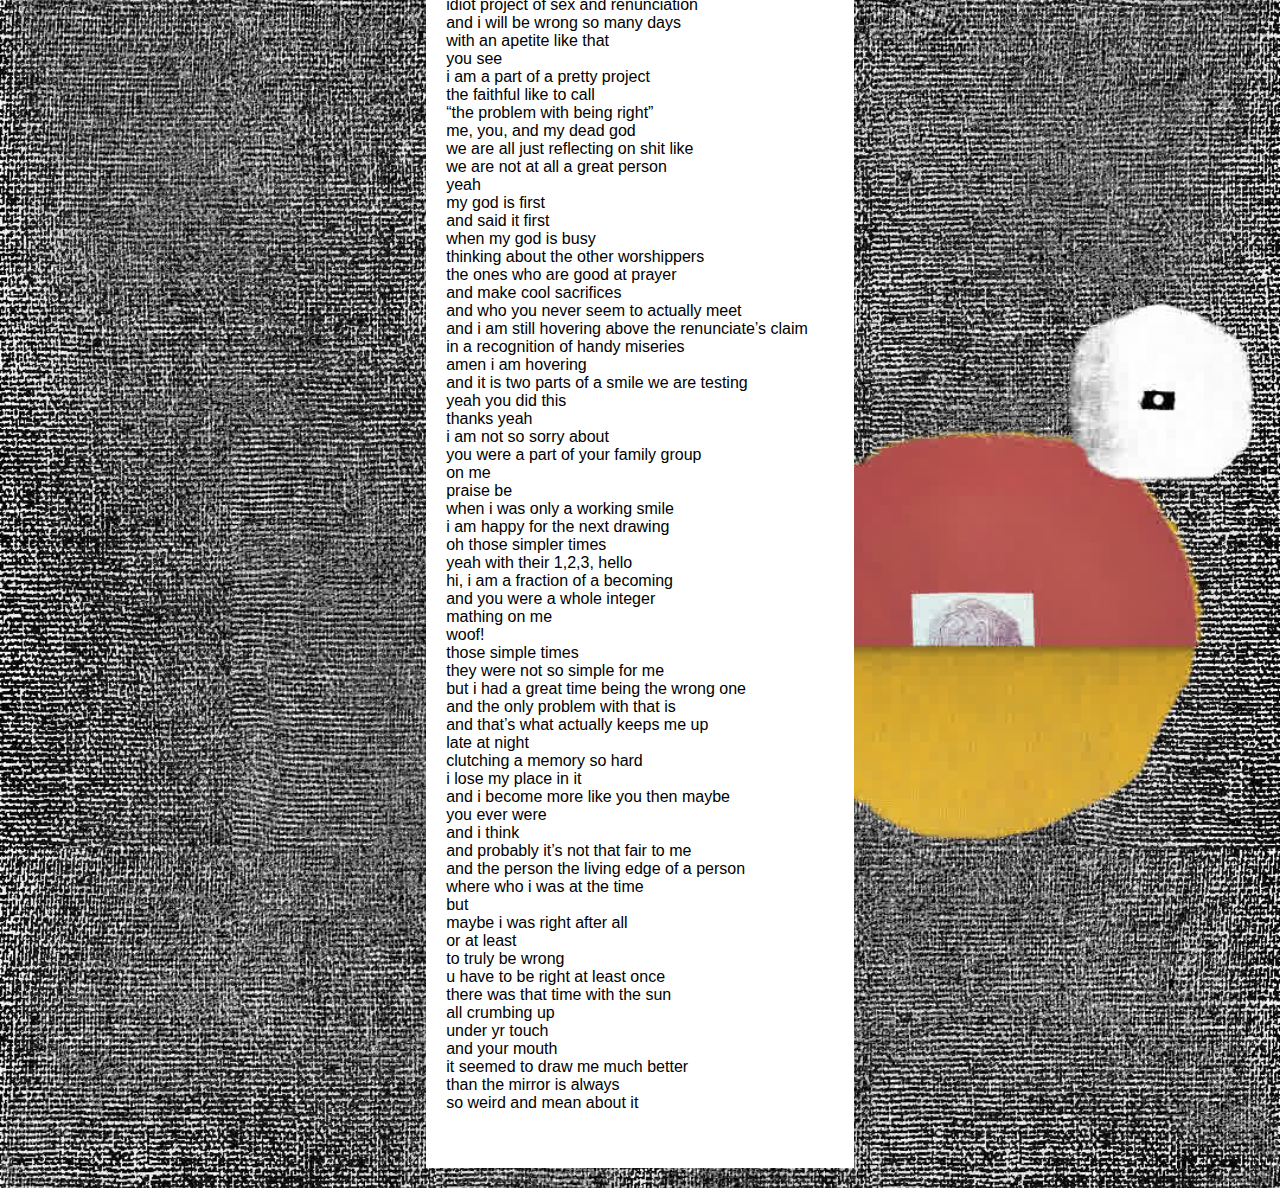
<file: one.html>
<!DOCTYPE html>
<html lang="en">

<head>
    <meta charset="UTF-8">
    <meta name="viewport" content="width=device-width, initial-scale=1.0">
    <title>one</title>
    <link rel="stylesheet" href="./index.css">
</head>

<body>
    <div class="lyric-sheet">
        <span>
1. that living edge

well i used to rely on a season of pain
but i don't need it no more
i laid all my worth on the renunciate’s claim
but i don't need it no more
i went ahead and bit off the head of the snake of regret
but i don't need it no more
and i put feet on that living edge
and i don't need it no more
i used to butter my bread with a chasm so sweet
but i don't need it no more
i tried to pacify my mind with the praises of creeps
but i don't need it no more
but the renunciate’s claim it never called me a friend
but i don't need it no more
you see i put my feet on that living edge
and i don't need it no more
i hardly need anything anymore
now that i bit that living edge
TO THE SIMPLE TIMES
that was crazy
the bastards
when they came for me and made me
kill my god
happened like a puff
my mouth haphazard
with what it wanted
and didn’t want
oh those simple times!
and just about the weight of the morning it
you had a simple smile about it
you were an incredible inconvenience
that i’ll have to be on purpose about
and thank you later
right on your simplicity
i loved that
about a smile on my cruel
imagination
as i was just doing ordinary cruelties
and my lovely little hands
hot with murder
many thanks to the today sounds
you were shopping in my evil
with your toothy way
oh i’m so sorry
you’d say
and your renunciate’s voicemail
it was like a fucking bell
like how
ah a long beautiful tone one
yeah like the ancient evil loves to say
they were having a wild time about
like you didn’t have
a big care about the chasm or
how quieter the morning
held in the
One kind of birds on purpose
or it was like the way that the birds
so quiet
right before they’re drawn
the praying gotcha
wow hell how i
i know
i have been bathed in a toothiness
like how you done it for
pick me up by
my tomorrow’s morning mouth
spit me out
i had a sound in you
i didn’t know
i didn’t know it
until i was wrong about you
oh yes i was wrong about you
and still
there is a wonderful way i know i am wrong
about the way i think about
and how i was so wrong
and you
and there is just so much to be wrong about
your draw
the ordinary god of your drawing look
so toothy and practical
your practice of ugliness
yeah it spat up the whole
idiot project of sex and renunciation
and i will be wrong so many days
with an apetite like that
you see
i am a part of a pretty project
the faithful like to call
“the problem with being right”
me, you, and my dead god
we are all just reflecting on shit like
we are not at all a great person
yeah
my god is first
and said it first
when my god is busy
thinking about the other worshippers
the ones who are good at prayer
and make cool sacrifices
and who you never seem to actually meet
and i am still hovering above the renunciate’s claim
in a recognition of handy miseries
amen i am hovering
and it is two parts of a smile we are testing
yeah you did this
thanks yeah
i am not so sorry about
you were a part of your family group
on me
praise be
when i was only a working smile
i am happy for the next drawing
oh those simpler times
yeah with their 1,2,3, hello
hi, i am a fraction of a becoming
and you were a whole integer
mathing on me
woof!
those simple times
they were not so simple for me
but i had a great time being the wrong one
and the only problem with that is
and that’s what actually keeps me up
late at night
clutching a memory so hard
i lose my place in it
and i become more like you then maybe
you ever were
and i think
and probably it’s not that fair to me
and the person the living edge of a person
where who i was at the time
but
maybe i was right after all
or at least
to truly be wrong
u have to be right at least once
there was that time with the sun
all crumbing up
under yr touch
and your mouth
it seemed to draw me much better
than the mirror is always
so weird and mean about it
        </span>
    </div>

</body>

</html>
</file>
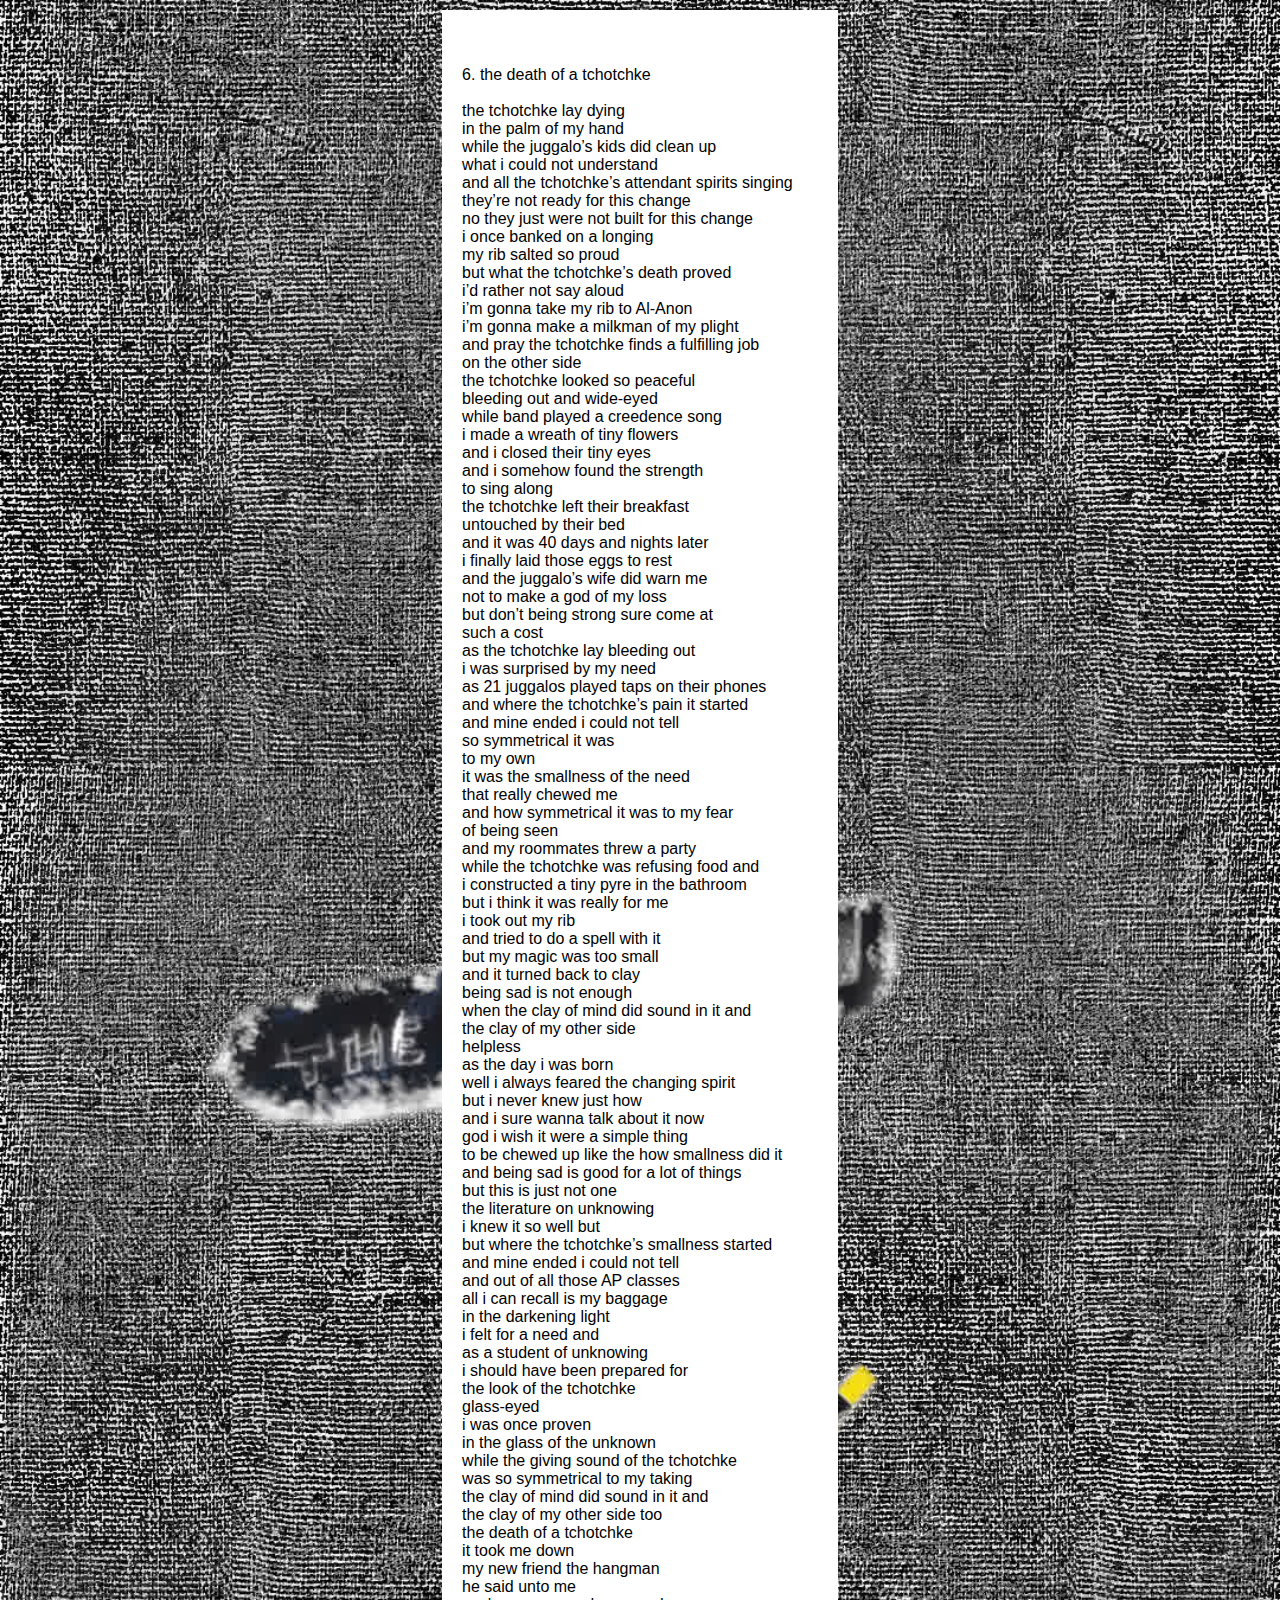
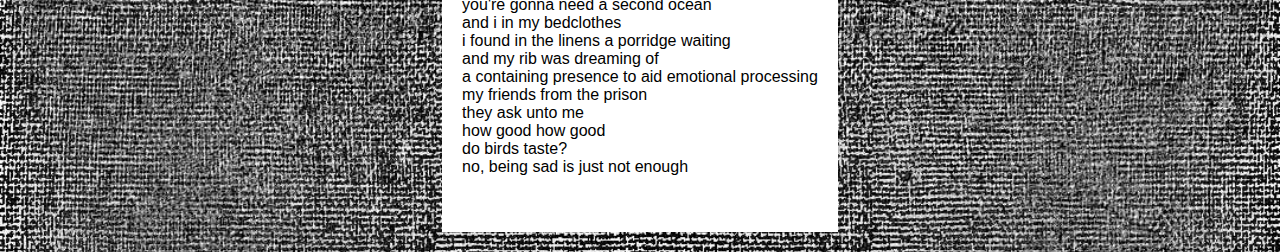
<file: six.html>
<!DOCTYPE html>
<html lang="en">

<head>
    <meta charset="UTF-8">
    <meta name="viewport" content="width=device-width, initial-scale=1.0">
    <title>six</title>
    <link rel="stylesheet" href="./index.css">
</head>

<body>
    <div class="lyric-sheet">
        <span>
6. the death of a tchotchke

the tchotchke lay dying
in the palm of my hand
while the juggalo’s kids did clean up
what i could not understand
and all the tchotchke’s attendant spirits singing
they’re not ready for this change
no they just were not built for this change
i once banked on a longing
my rib salted so proud
but what the tchotchke’s death proved
i’d rather not say aloud
i’m gonna take my rib to Al-Anon
i’m gonna make a milkman of my plight
and pray the tchotchke finds a fulfilling job
on the other side
the tchotchke looked so peaceful
bleeding out and wide-eyed
while band played a creedence song
i made a wreath of tiny flowers
and i closed their tiny eyes
and i somehow found the strength
to sing along
the tchotchke left their breakfast
untouched by their bed
and it was 40 days and nights later
i finally laid those eggs to rest
and the juggalo’s wife did warn me
not to make a god of my loss
but don’t being strong sure come at
such a cost
as the tchotchke lay bleeding out
i was surprised by my need
as 21 juggalos played taps on their phones
and where the tchotchke’s pain it started
and mine ended i could not tell
so symmetrical it was
to my own
it was the smallness of the need
that really chewed me
and how symmetrical it was to my fear
of being seen
and my roommates threw a party
while the tchotchke was refusing food and
i constructed a tiny pyre in the bathroom
but i think it was really for me
i took out my rib
and tried to do a spell with it
but my magic was too small
and it turned back to clay
being sad is not enough
when the clay of mind did sound in it and
the clay of my other side
helpless
as the day i was born
well i always feared the changing spirit
but i never knew just how
and i sure wanna talk about it now
god i wish it were a simple thing
to be chewed up like the how smallness did it
and being sad is good for a lot of things
but this is just not one
the literature on unknowing
i knew it so well but
but where the tchotchke’s smallness started
and mine ended i could not tell
and out of all those AP classes
all i can recall is my baggage
in the darkening light
i felt for a need and
as a student of unknowing
i should have been prepared for
the look of the tchotchke
glass-eyed
i was once proven
in the glass of the unknown
while the giving sound of the tchotchke
was so symmetrical to my taking
the clay of mind did sound in it and
the clay of my other side too
the death of a tchotchke
it took me down
my new friend the hangman
he said unto me
you're gonna need a second ocean
and i in my bedclothes
i found in the linens a porridge waiting
and my rib was dreaming of
a containing presence to aid emotional processing
my friends from the prison
they ask unto me
how good how good
do birds taste?
no, being sad is just not enough
        </span>
    </div>

</body>

</html>
</file>
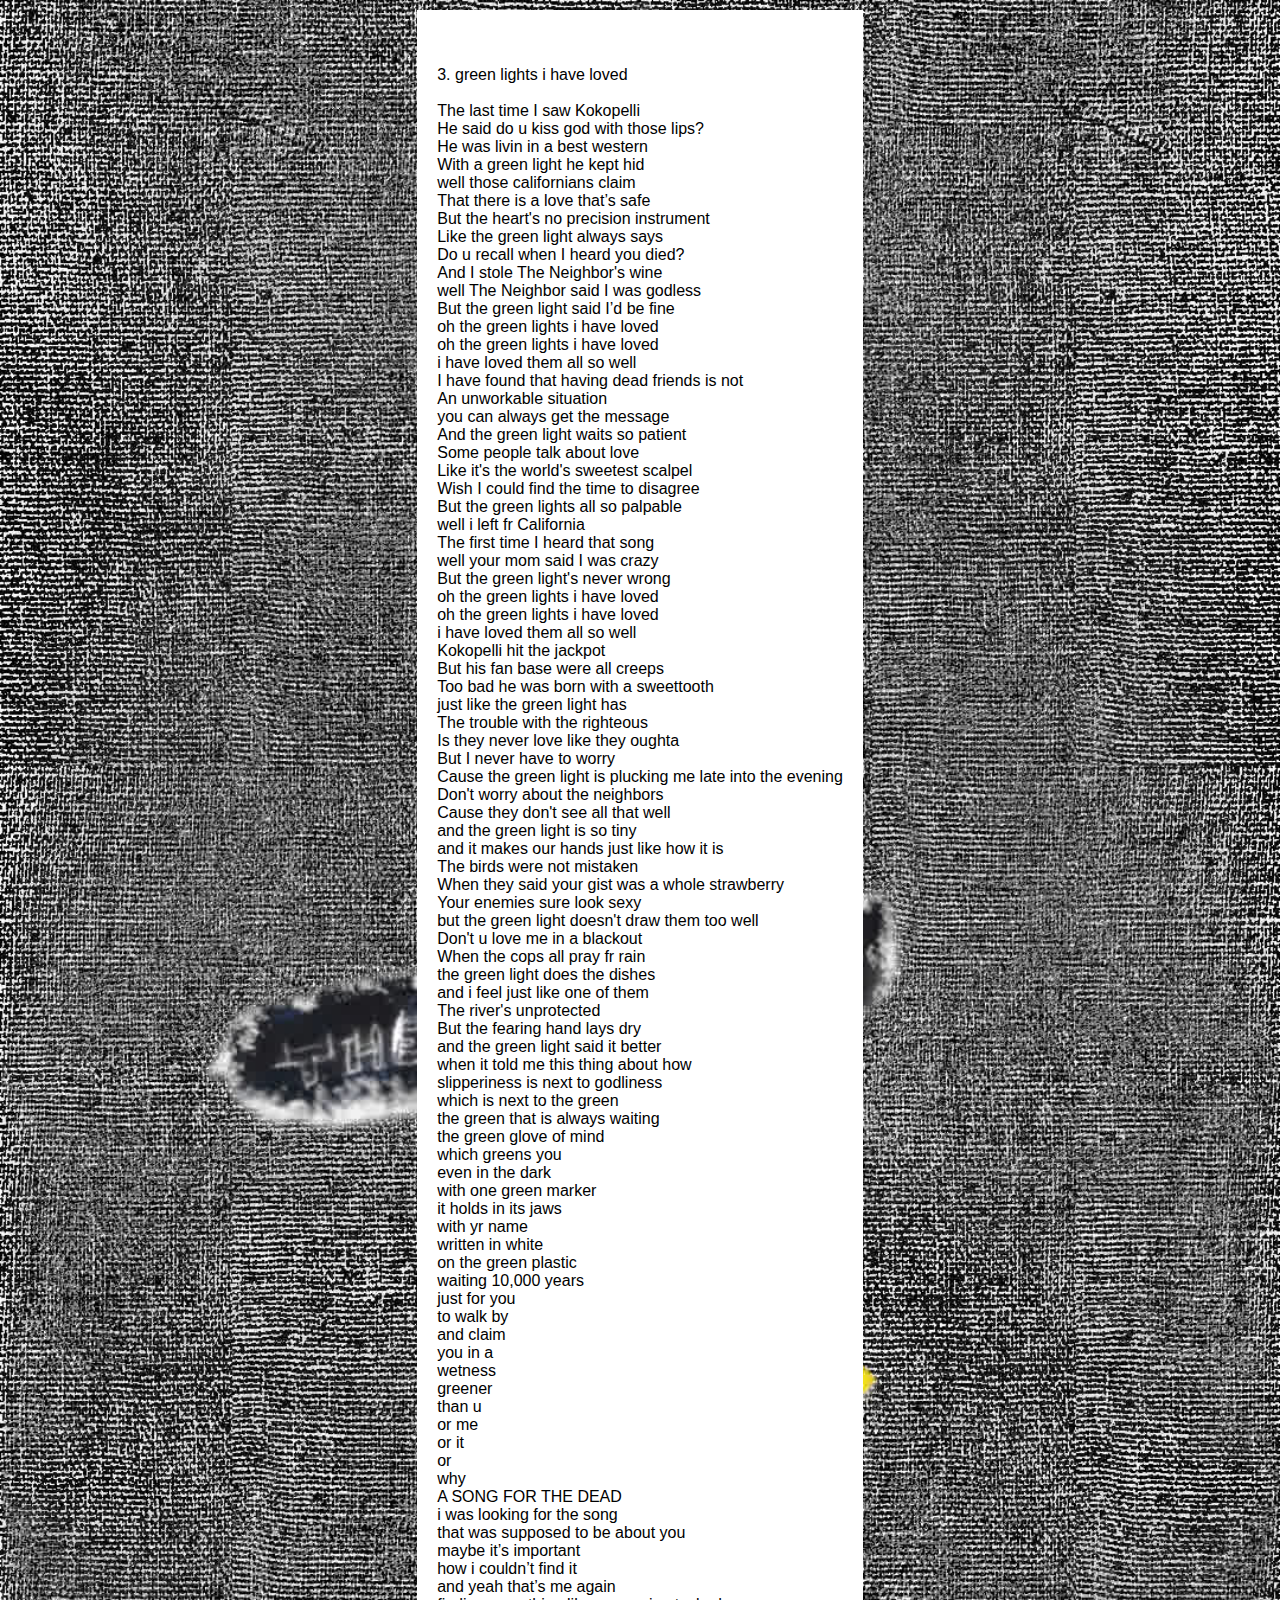
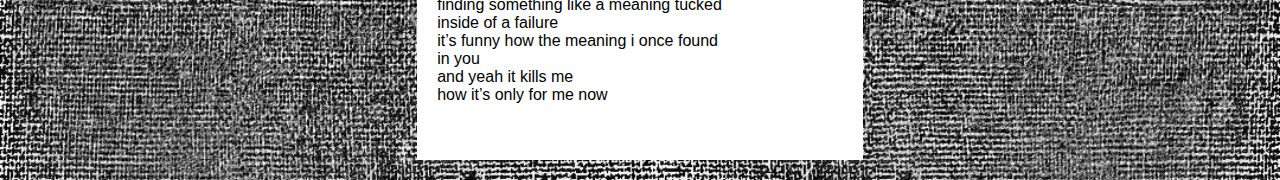
<file: three.html>
<!DOCTYPE html>
<html lang="en">

<head>
    <meta charset="UTF-8">
    <meta name="viewport" content="width=device-width, initial-scale=1.0">
    <title>three</title>
    <link rel="stylesheet" href="./index.css">
</head>

<body>
    <div class="lyric-sheet">
        <span>
3. green lights i have loved

The last time I saw Kokopelli
He said do u kiss god with those lips?
He was livin in a best western
With a green light he kept hid
well those californians claim
That there is a love that’s safe
But the heart's no precision instrument
Like the green light always says
Do u recall when I heard you died?
And I stole The Neighbor's wine
well The Neighbor said I was godless
But the green light said I’d be fine
oh the green lights i have loved
oh the green lights i have loved
i have loved them all so well
I have found that having dead friends is not
An unworkable situation
you can always get the message
And the green light waits so patient
Some people talk about love
Like it's the world's sweetest scalpel
Wish I could find the time to disagree
But the green lights all so palpable
well i left fr California
The first time I heard that song
well your mom said I was crazy
But the green light's never wrong
oh the green lights i have loved
oh the green lights i have loved
i have loved them all so well
Kokopelli hit the jackpot
But his fan base were all creeps
Too bad he was born with a sweettooth
just like the green light has
The trouble with the righteous
Is they never love like they oughta
But I never have to worry
Cause the green light is plucking me late into the evening
Don't worry about the neighbors
Cause they don't see all that well
and the green light is so tiny
and it makes our hands just like how it is
The birds were not mistaken
When they said your gist was a whole strawberry
Your enemies sure look sexy
but the green light doesn't draw them too well
Don't u love me in a blackout
When the cops all pray fr rain
the green light does the dishes
and i feel just like one of them
The river's unprotected
But the fearing hand lays dry
and the green light said it better
when it told me this thing about how
slipperiness is next to godliness
which is next to the green
the green that is always waiting
the green glove of mind
which greens you
even in the dark
with one green marker
it holds in its jaws
with yr name
written in white
on the green plastic
waiting 10,000 years
just for you
to walk by
and claim
you in a
wetness
greener
than u
or me
or it
or
why
A SONG FOR THE DEAD
i was looking for the song
that was supposed to be about you
maybe it’s important
how i couldn’t find it
and yeah that’s me again
finding something like a meaning tucked
inside of a failure
it’s funny how the meaning i once found
in you
and yeah it kills me
how it’s only for me now
        </span>
    </div>

</body>

</html>
</file>
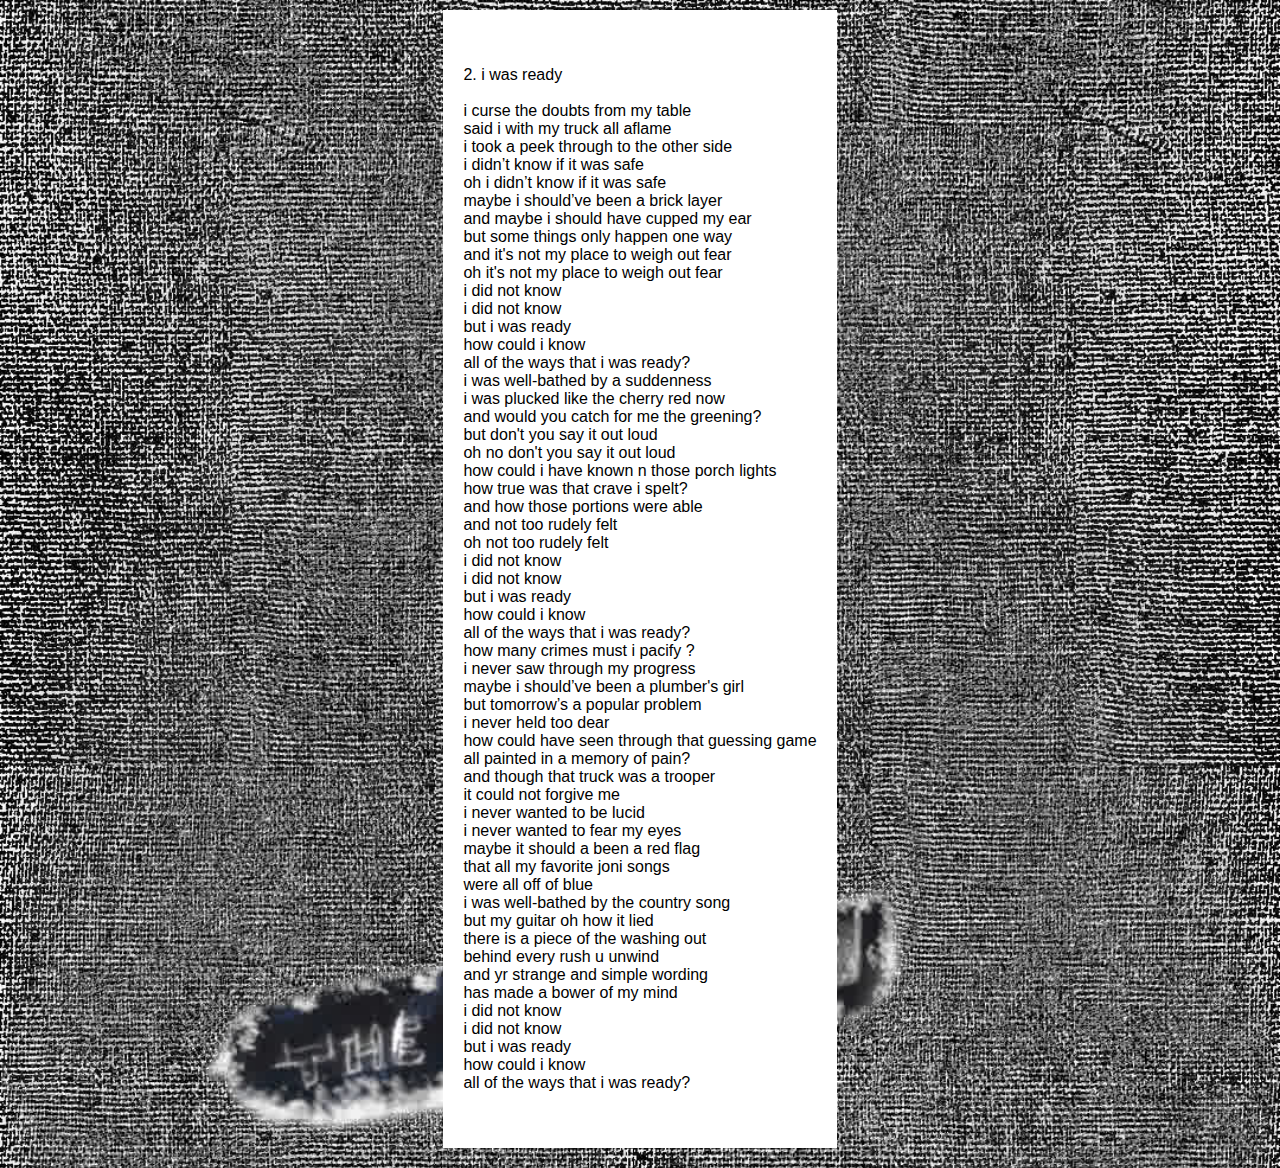
<file: two.html>
<!DOCTYPE html>
<html lang="en">

<head>
    <meta charset="UTF-8">
    <meta name="viewport" content="width=device-width, initial-scale=1.0">
    <title>two</title>
    <link rel="stylesheet" href="./index.css">
</head>

<body>
    <div class="lyric-sheet">
        <span>
2. i was ready

i curse the doubts from my table
said i with my truck all aflame
i took a peek through to the other side
i didn’t know if it was safe
oh i didn’t know if it was safe
maybe i should’ve been a brick layer
and maybe i should have cupped my ear
but some things only happen one way
and it's not my place to weigh out fear
oh it's not my place to weigh out fear
i did not know
i did not know
but i was ready
how could i know
all of the ways that i was ready?
i was well-bathed by a suddenness
i was plucked like the cherry red now
and would you catch for me the greening?
but don't you say it out loud
oh no don't you say it out loud
how could i have known n those porch lights
how true was that crave i spelt?
and how those portions were able
and not too rudely felt
oh not too rudely felt
i did not know
i did not know
but i was ready
how could i know
all of the ways that i was ready?
how many crimes must i pacify ?
i never saw through my progress
maybe i should’ve been a plumber's girl
but tomorrow’s a popular problem
i never held too dear
how could have seen through that guessing game
all painted in a memory of pain?
and though that truck was a trooper
it could not forgive me
i never wanted to be lucid
i never wanted to fear my eyes
maybe it should a been a red flag
that all my favorite joni songs
were all off of blue
i was well-bathed by the country song
but my guitar oh how it lied
there is a piece of the washing out
behind every rush u unwind
and yr strange and simple wording
has made a bower of my mind
i did not know
i did not know
but i was ready
how could i know
all of the ways that i was ready?
        </span>
    </div>

</body>

</html>
</file>
<file: index.css>
html, body {
    margin: 0;
    padding: 0;
    font-family: 'Roboto', sans-serif;
    scroll-behavior: smooth;
    min-width: 100%;
    min-height: 100%;
    cursor: url("./assets/cursor.cur"), auto;
}

html {
    background-image: url("./assets/images/scrolling2.jpg");
    background-size: 100%;
    animation: scrolling-background 90s linear alternate infinite;
}

main {
    display: flex;
    justify-content: center;
    align-items: center;
    flex-direction: column;
    margin: 0 auto;
    /* background-color: antiquewhite; */
    /* border: 2px dotted black; */
    /* width: 600px; */
    max-width: 100%;
    margin-top: 50px;
    position: relative;

    margin-bottom: 30px;
    margin-top: 0;
    padding-bottom: 30px;
    border-bottom: 5px solid black;
}

main::before{
    background-image: url("./assets/images/crosshatch.jpg");
    background-size: 200px;
    content: "";
    display: block;
    height: 100%;
    position: absolute;
    top: 0;
    left: 0;
    width: 100%;
    /* background-color: rgba(220, 235, 255,0.8); */
    mix-blend-mode: color-burn;
    /* animation: scrolling-background 60s linear reverse infinite; */
}

.album-cover {
    width: 200px;
    height: 200px;
    border: 2px solid black;
    margin: 20px;
    position: relative;
}

.tandylinx-button {
    background-color: #f5f34d;
    border: 2px solid black;
    border-radius: 5px;
    padding: 10px;
    margin: 10px;
    cursor: pointer;
    width: 150px;
    text-align: center;

    background-image: url(./assets/images/yellowscreenshot_min.png);
    /* background-image: url(./assets/images/crosshatch.jpg); */
    /* background-blend-mode: color-burn; */
    background-size: 200px;
    /* color: white; */
    letter-spacing: 2px;
    position: relative;
    text-decoration: none;
    color: black;
}

.tandylinx-button img {
    mix-blend-mode: darken;
}

.title {
    font-size: 1.5em;
    font-weight: bold;
    margin: 0;
    mix-blend-mode: color-burn;
    color: black;
    mix-blend-mode: normal;
    position: relative;
    /* color: whitesmoke; */
}

.titles {
    background-color: aliceblue;
    /* border: 2px solid black; */
    /* background-blend-mode: color-burn; */
    mix-blend-mode: exclusion;
    position: relative;
    border-radius: 5px;
    padding: 10px;
    text-align: center;
    background-size: 400px;
}

.album-name {
    font-size: 1.2em;
    margin: 10px;
    position: relative;
    /* color: whitesmoke; */
}

.titles::before{
    /* background-image: url("./assets/images/red_dots.png"); */
        content: "";
        display: block;
        height: 100%;
        position: absolute;
        top: 0;
        left: 0;
        width: 100%;
        background-color: rgba(220, 235, 255,0.8);
        mix-blend-mode: lighten;
}

.shield {
    position: relative;
}

@keyframes scrolling-background {
    from {
        background-position: 0 0;
    }

    to {
        background-position: 0px 5000px;
    }
}

.circle {
    width: 150px;
    height: 150px;
    margin: 20px;
    display: flex;
    justify-content: center;
    align-items: center;
    font-size: 1.5em;
    font-weight: bold;
    color: black;
    filter: drop-shadow(0 0 0.75rem black);
    animation: sidetoside 2s linear infinite alternate;
    margin: 0 auto;
}

@keyframes sidetoside {
    from {
        transform: translateX(-20vw);
    }
    to {
        transform: translateX(20vw);
    }
}

.nest-container.wiki {
   display: flex;
   flex-direction: column;
   align-items: center;
   width: 400px;
   max-width: 95%;
    margin: 0 auto;
    margin-bottom: 70px;
}

.nest-container {
    position: relative;
    margin-top: 100px;
    margin-bottom: 150px;
    max-width: 100%;
}

.lyric.behind {
    position: absolute ;
    top: 50%;
    left: 50%;
    transform: translate(-50%, -50%);
    width: 90%;
    color: white;
    font-size: 1.3em;
    text-align: center;
    background-color: black;
    padding: 10px;
}


.nest-image {
    aspect-ratio: 1;
    width: 400px;
    max-width: calc(100% - 6px);
    border: gray 3px inset;
    border-bottom: 1px black solid;
    margin: 0 auto;
    background-color: white;
    display: flex;
    justify-content: center;
    align-items: center;
    flex-direction: column;
}

.colormark {
    width: 50px;
    margin: 0 auto;
    transform: rotate(45deg);
}

.bw-circle {
    width: 90%;
}

.wiki-description {
    width: calc(100% - 20px);
    max-width: calc(100% - 26px);
    background-color: aliceblue;
    border: gray 3px inset;
    border-top: none;
    padding: 10px;
}

.lyric-sheet {
    max-width: 100%;
    width: fit-content;
    padding: 20px;
    margin: 0 auto;
    white-space: pre-wrap;
    background-color: white;
    margin-top: 10px;
    margin-bottom: 20px;
}

.nest-image.three {
    background-image: url("assets/images/Nest 3.jpg");
    background-size: cover;
}
.nest-image.four {
    background-image: url("assets/images/Nest 4.jpg");
    background-size: cover;
}
.nest-image.five {
    background-image: url("assets/images/Nest 5.jpg");
    background-size: cover;
}
</file>
